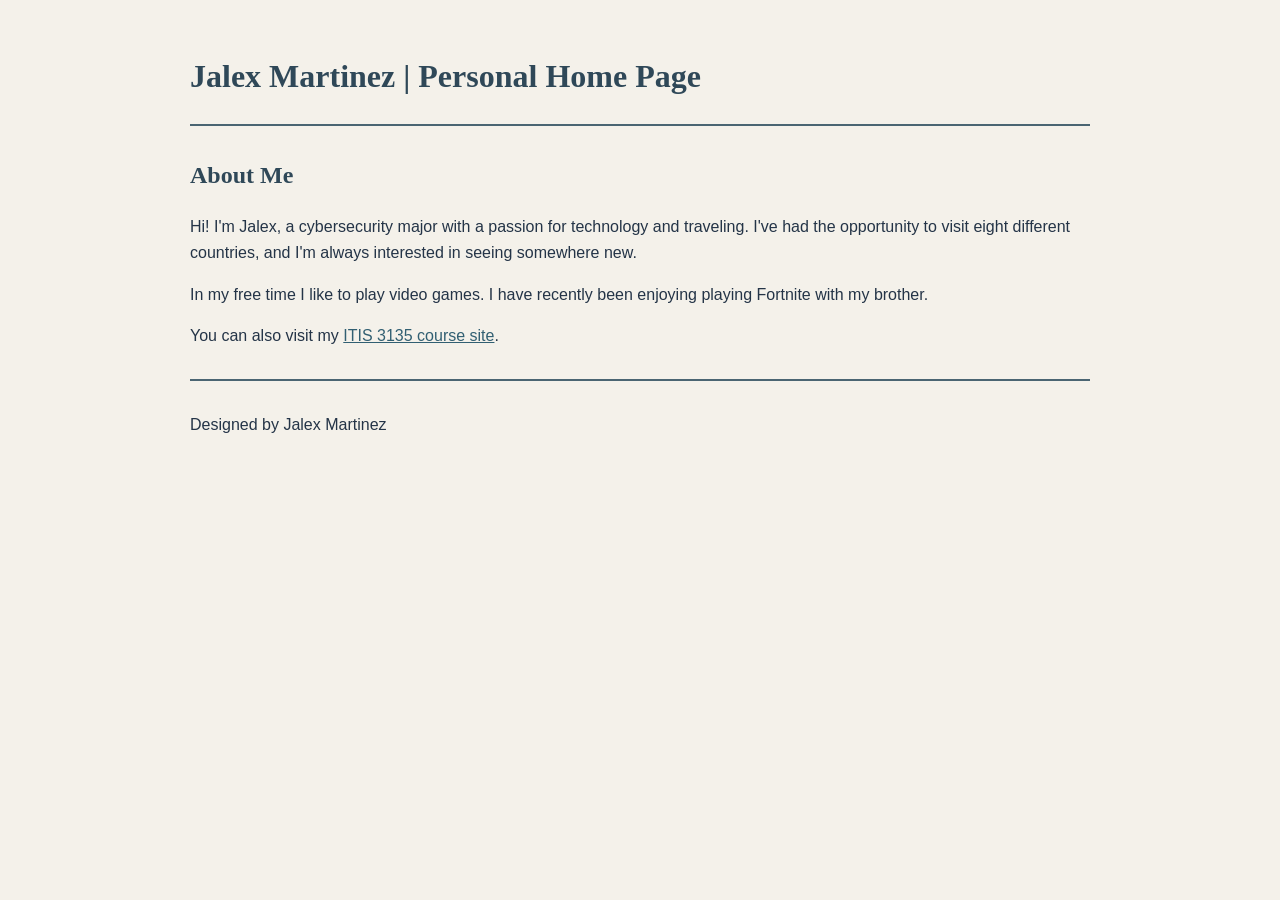
<file: index.html>
<!DOCTYPE html>
<html lang="en">
<head>
    <meta charset="UTF-8">
    <meta name="viewport" content="width=device-width, initial-scale=1.0">
    <title>Jalex Martinez | Personal Home Page</title>

    <style>
        body {
            background-color: #f4f1ea;
            color: #243447;
            font-family: Arial, Helvetica, sans-serif;
            max-width: 900px;
            margin: 0 auto;
            padding: 30px;
            line-height: 1.6;
        }

        header {
            border-bottom: 2px solid #4a6572;
            margin-bottom: 30px;
        }

        h1, h2 {
            font-family: Georgia, "Times New Roman", serif;
            color: #2f4858;
        }

        a {
            color: #315f72;
        }

        a:hover {
            color: #7a4e2d;
        }

        footer {
            border-top: 2px solid #4a6572;
            margin-top: 30px;
            padding-top: 15px;
        }
    </style>
</head>

<body>
    <header>
        <h1>Jalex Martinez | Personal Home Page</h1>
    </header>

    <main>
        <h2>About Me</h2>

        <p>
            Hi! I'm Jalex, a cybersecurity major with a passion for technology
            and traveling. I've had the opportunity to visit eight different
            countries, and I'm always interested in seeing somewhere new.
        </p>

        <p>
            In my free time I like to play video games. I have recently been enjoying playing Fortnite
            with my brother.
        </p>

        <p>
            You can also visit my
            <a href="itis3135/">ITIS 3135 course site</a>.
        </p>
    </main>

    <footer>
        <p>Designed by Jalex Martinez</p>
    </footer>

    <script src="https://lint.page/kit/4d0fe3.js" crossorigin="anonymous"></script>
</body>
</html>
</file>
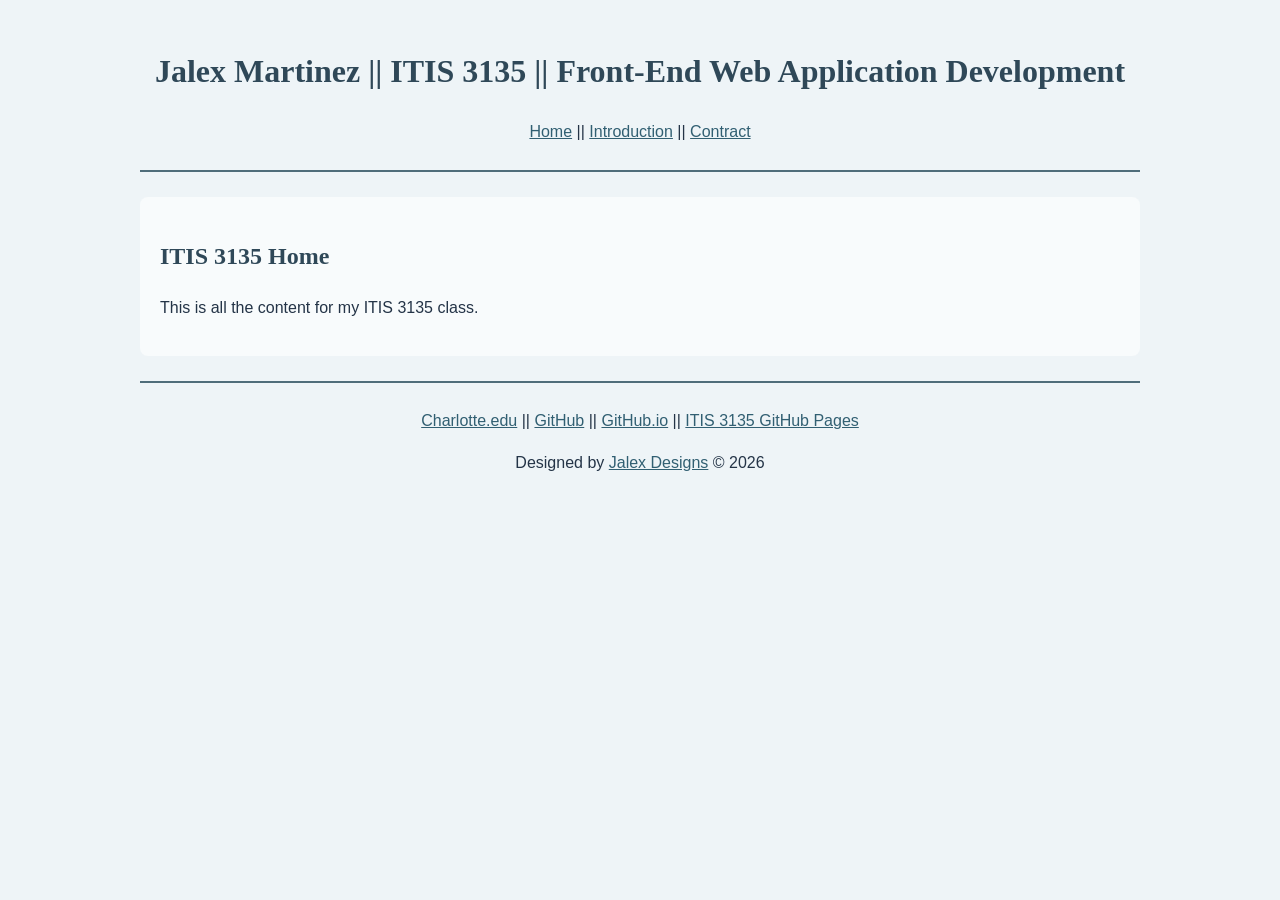
<file: itis3135/index.html>
<!DOCTYPE html>
<html lang="en">
<head>
    <meta charset="UTF-8">
    <meta name="viewport" content="width=device-width, initial-scale=1.0">
    <title>Jalex Martinez || ITIS 3135 || Home</title>
    <link rel="stylesheet" href="styles/default.css">
    <script src="https://lint.page/kit/4d0fe3.js" crossorigin="anonymous"></script>
</head>

<body>
    <header>
        <h1>Jalex Martinez || ITIS 3135 || Front-End Web Application Development</h1>

        <nav>
            <a href="./">Home</a>
            ||
            <a href="introduction.html">Introduction</a>
            ||
            <a href="contract.html">Contract</a>
        </nav>
    </header>

    <main>
        <h2>ITIS 3135 Home</h2>
        <p>This is all the content for my ITIS 3135 class.</p>
    </main>

    <footer>
        <nav>
            <a href="https://webpages.charlotte.edu/amart218/">Charlotte.edu</a>
            ||
            <a href="https://github.com/amart218-art">GitHub</a>
            ||
            <a href="https://amart218-art.github.io/">GitHub.io</a>
            ||
            <a href="https://amart218-art.github.io/itis3135/">ITIS 3135 GitHub Pages</a>
        </nav>

        <p>Designed by <a href="https://amart218-art.github.io/">Jalex Designs</a> © 2026</p>
    </footer>
</body>
</html>
</file>
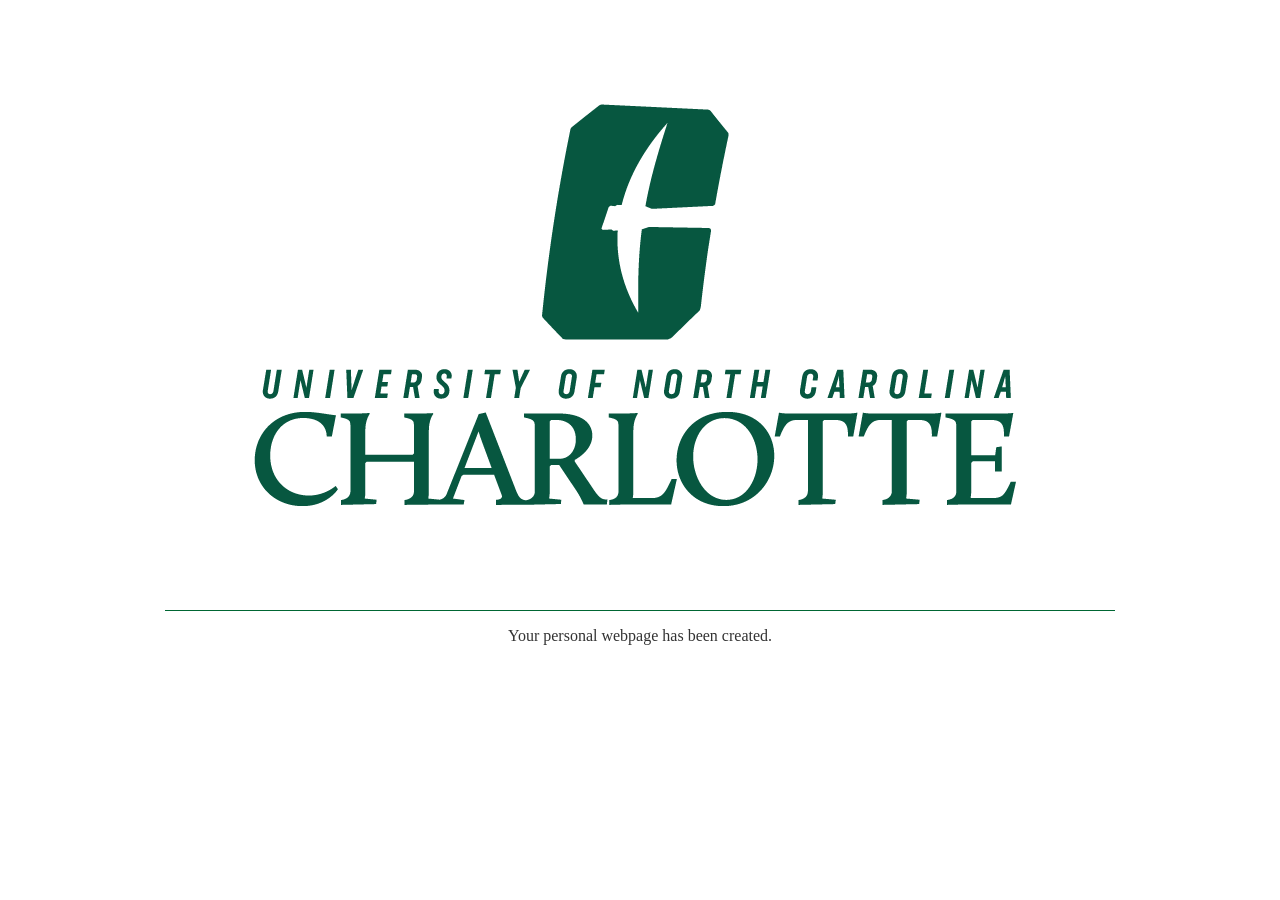
<file: original_index.html>
<!DOCTYPE html>
<html>
	<head>
		<title>Personal Webpage | UNC Charlotte</title>
		<style type="text/css">
			body {
				background-color: #FFFFFF;
				color: #333333;
				margin: 0;
				padding: 0;
			}
			#page-wrapper {
				height: 100%;
				width: 100%;
				max-width: 950px;
				margin: auto;
			}
			#logo-wrapper {
				padding-top: 20px;
				padding-bottom: 10px;
				text-align: center;
				border-bottom: 1px solid #006633;
			}
			#content-wrapper {
				width: 100%;
				max-width: 950px;
				margin: auto;
				text-align: center;
			}			
			a {
				color: #006633;
			}
		</style>
		<link rel="icon" type="image/png" href="data:image/png;base64,
		[base64]/VwD/P1cA/z9XAP8/VwD/P1cA/z9XAP8/VwD/P1cA9z9XAEkAAAAAAAAAAAAAAAAAAAAAAAAAAAAAAAA/VwDgP1cA/z9XAP8/VwD/P1cA/z5XAO0/VwDgP1cA/z9XAP8/VwD4OFAAIAAAAAAAAAAAAAAAAAAAAAAAAAAAPlcAxD9XAP8/VwD/P1cA/z9XAP8+VwCHP1cA0D9XAP8/VwD/P1cA/z5XAEYAAAAAAAAAAAAAAAAAAAAAAAAAAD9YAKY/VwD/P1cA/z9XAP8/VwD/QFUAMD5XAM0/VwD/P1cA/z9XAP8+VwBmAAAAAAAAAAAAAAAAAAAAAAAAAAA/VgCFP1cA/z9XAP8/VwD/PlYA9VVVAAM/VwDCP1cA/z9XAP8/VwD/QFYAiAAAAAAAAAAAAAAAAAAAAAAAAAAAPlUAYz9XAP8/VwD/P1cA/z9XAN8AAAAAPlcAsD9XAP8/VwD/P1cA/z5XAK0AAAAAAAAAAAAAAAAAAAAAAAAAAD5WAD4/VwD/P1cA/z9XAPM/WABdAAAAAD5VAFc/VgCaP1cAlj5WAJE9VwBwAAAAAAAAAAAAAAAAAAAAAAAAAABDWQAXP1cA/j9XAP8/VwD/QFMANAAAAAA7TgANPVUANj1VACo7VQAePFoAEQAAAAAAAAAAAAAAAAAAAAAAAAAAAAAAAT9WAOw/VwD/P1cA/z5XAP0+VwBGQFgAQD9XAP8/VwD/P1cA/z9XAP87VQAnAAAAAAAAAAAAAAAAAAAAAAAAAAA/VwDBP1cA/z9XAP8/VwD/P1cAojtOAA0/VwD6P1cA/z9XAP8/VwD/PlYAVgAAAAAAAAAAAAAAAAAAAAAAAAAAPlcAkz9XAP8/VwD/P1cA/z5XAPk8UgAiP1YAxj9XAP8/VwD/P1cA/z5XAIcAAAAAAAAAAAAAAAAAAAAAAAAAAD5YAGM/VwD/P1cA/z9XAP8/VwD/PlYAtD9XAH4/VwD/P1cA/z9XAP8/WAC6AAAAAAAAAAAAAAAAAAAAAAAAAAA9WQAuP1cA/z9XAP8/VwD/P1cA/z9XAP8/VwCfP1cA/z9XAP8/VwD/P1cA1AAAAAAAAAAAAAAAAAAAAAAAAAAAAAAAAD9WAGU/VgD4P1cA/z9XAP8/VwD/P1cA/D9XAP4/VwD/[base64]/j5WAP4+VgD+PlYA/j5WAP4+VgD+PlYA/j5WAP4+VgD+PlYA/j5WAP4/VwDXQFgAIAAAAAAAAAAAAAAAAAAAAAAAAAAAAAAAAAAAAAAAAAAAAAAAAAAAAAAAAAAAAAAAAAAAAAAAAAAAVVUAAz9XAKI/VwD/P1cA/z9XAP8/VwD/P1cA/z9XAP8/VwD/P1cA/z9XAP8/VwD/P1cA/z9XAP8/VwD/P1cA/z9XAP8/VgDePlUAIQAAAAAAAAAAAAAAAAAAAAAAAAAAAAAAAAAAAAAAAAAAAAAAAAAAAAAAAAAAAAAAAAAAAAA+VwCPP1cA/z9XAP8/VwD/P1cA/z9XAP8/VwD/P1cA/z9XAP8/VwD/P1cA/z9XAP8/VwD/P1cA/z9XAP8/VwD/P1cA/z9XAP8/VwDfPFcAJgAAAAAAAAAAAAAAAAAAAAAAAAAAAAAAAAAAAAAAAAAAAAAAAAAAAAAAAAAAAAAAAD9XAM4/VwD/P1cA/z9XAP8/VwD/P1cA/z9XAP8/VwD/P1cA/z9XAP8/VwD/P1cA/j5WAOE/VwD/P1cA/z9XAP8/VwD/P1cA/z9XAP8+VwDlOlIAHwAAAAAAAAAAAAAAAAAAAAAAAAAAAAAAAAAAAAAAAAAAAAAAAAAAAAAAAAAAPlgAtD9XAP8/VwD/P1cA/z9XAP8/VwD/P1cA/z9XAP8/VwD/P1cA/z9XAP8+VgC6P1YAoz9XAP8/VwD/P1cA/z9XAP8/VwD/P1cA/z9XAP89VQBgAAAAAAAAAAAAAAAAAAAAAAAAAAAAAAAAAAAAAAAAAAAAAAAAAAAAAAAAAAA+WACXP1cA/z9XAP8/VwD/P1cA/z9XAP8/VwD/P1cA/z9XAP8/VwD/P1cA/z1YAEM/VwCiP1cA/z9XAP8/VwD/P1cA/z9XAP8/VwD/P1cA/z9XAH4AAAAAAAAAAAAAAAAAAAAAAAAAAAAAAAAAAAAAAAAAAAAAAAAAAAAAAAAAAD9YAHo/VwD/P1cA/z9XAP8/VwD/P1cA/z9XAP8/VwD/P1cA/z9XAP8/VgDYVVUAAz9XAKI/VwD/P1cA/z9XAP8/VwD/P1cA/z9XAP8/VwD/P1cAmwAAAAAAAAAAAAAAAAAAAAAAAAAAAAAAAAAAAAAAAAAAAAAAAAAAAAAAAAAAP1gAXT9XAP8/VwD/P1cA/z9XAP8/VwD/P1cA/z9XAP8/VwD/P1cA/z5XAIQAAAAAP1cAnz9XAP8/VwD/P1cA/z9XAP8/VwD/P1cA/z9XAP8+VwC8AAAAAAAAAAAAAAAAAAAAAAAAAAAAAAAAAAAAAAAAAAAAAAAAAAAAAAAAAAA/WAA9P1cA/z9XAP8/VwD/P1cA/z9XAP8/VwD/P1cA/z9XAP8/VwD/PlYAPgAAAAA+VwCYP1cA/z9XAP8/VwD/P1cA/z9XAP8/VwD/P1cA/z5XAN0AAAAAAAAAAAAAAAAAAAAAAAAAAAAAAAAAAAAAAAAAAAAAAAAAAAAAAAAAAD5YAB0+VgD+P1cA/z9XAP8/VwD/P1cA/z9XAP8/VwD/P1cA/z9WAPg3SQAOAAAAAD9XAI0/VwD/P1cA/z9XAP8/VwD/P1cA/z9XAP8/VwD/P1cA9jlVAAkAAAAAAAAAAAAAAAAAAAAAAAAAAAAAAAAAAAAAAAAAAAAAAAAAAAAASUkABz9XAPM/VwD/P1cA/z9XAP8/VwD/P1cA/z9XAP8/VwD/P1cA3wAAAAAAAAAAPlYAfz9XAP8/VwD/P1cA/z9XAP8/VwD/P1cA/z9XAP8/VwD+QFUAJAAAAAAAAAAAAAAAAAAAAAAAAAAAAAAAAAAAAAAAAAAAAAAAAAAAAAAAAAAAP1cA1z9XAP8/VwD/P1cA/z9XAP8/VwD/P1cA/z9XAP8/VwDFAAAAAAAAAAA/VwBtP1cA/z9XAP8/VwD/P1cA/z9XAP8/VwD/P1cA/z9XAP89VgBHAAAAAAAAAAAAAAAAAAAAAAAAAAAAAAAAAAAAAAAAAAAAAAAAAAAAAAAAAAA+VgC0P1cA/z9XAP8/VwD/P1cA/z9XAP8/VwD/P1cA/z5WALoAAAAAAAAAAD5VAFc/VwD/P1cA/z9XAP8/VwD/P1cA/z9XAP8/VwD/P1cA/z9WAG4AAAAAAAAAAAAAAAAAAAAAAAAAAAAAAAAAAAAAAAAAAAAAAAAAAAAAAAAAAD5XAI8/VwD/P1cA/z9XAP8/VwD/P1cA/z9XAPU+VgDhPlcAkwAAAAAAAAAAPFgANz5WAP4/VwD/P1cA/z9XAP8/VgD+PlYA/j5WAP4+VgD+PlYAlAAAAAAAAAAAAAAAAAAAAAAAAAAAAAAAAAAAAAAAAAAAAAAAAAAAAAAAAAAAP1cAaT9XAP8/VwD/P1cA/z9XAP8/VwD/P1YA2wCAAAIAAAAAAAAAAAAAAAAAAAABPFcAJj5UADo9VwAyPVcAMj5XAClAUwAoPFIAIjtVAB4zVQAPAAAAAAAAAAAAAAAAAAAAAAAAAAAAAAAAAAAAAAAAAAAAAAAAAAAAAAAAAAA+VQBCP1cA/z9XAP8/VwD/P1cA/z9XAP8/VwD+PFUAMwAAAAAAAAAAAAAAAAAAAAAAAAAAAAAAAAAAAAAAAAAAAAAAAAAAAAAAAAAAAAAAAAAAAAAAAAAAAAAAAAAAAAAAAAAAAAAAAAAAAAAAAAAAAAAAAAAAAAAAAAAAAAAAAEJVABs/VwD9P1cA/z9XAP8/VwD/P1cA/z9XAP8/VgCOQFAAEACAAAIAAAAAAAAAADtTADQ+VgBzPlcAZz5YAFo+VQBOPlUAQj1VADY+VwApQFIAHAAAAAIAAAAAAAAAAAAAAAAAAAAAAAAAAAAAAAAAAAAAAAAAAAAAAAAAAAAAVVUAAz9WAOw/VwD/P1cA/z9XAP8/VwD/P1cA/z9XAP8/VgD4PlgAYwAAAAAAAAAAP1YAmj9XAP8/VwD/P1cA/z9XAP8/VwD/P1cA/z9XAP8/VwD/PFMANwAAAAAAAAAAAAAAAAAAAAAAAAAAAAAAAAAAAAAAAAAAAAAAAAAAAAAAAAAAPlcAxT9XAP8/VwD/P1cA/z9XAP8/VwD/P1cA/z9XAP8+VgC0AAAAAAAAAAA+VwBnP1cA/z9XAP8/VwD/P1cA/z9XAP8/VwD/P1cA/z9XAP9AVwBkAAAAAAAAAAAAAAAAAAAAAAAAAAAAAAAAAAAAAAAAAAAAAAAAAAAAAAAAAAA/VwCZP1cA/z9XAP8/VwD/P1cA/z9XAP8/VwD/P1cA/z9XAPdAVQAYAAAAAD1ZAC4/VwD/P1cA/z9XAP8/VwD/P1cA/z9XAP8/VwD/P1cA/z5XAJMAAAAAAAAAAAAAAAAAAAAAAAAAAAAAAAAAAAAAAAAAAAAAAAAAAAAAAAAAAEBXAGw/VwD/P1cA/z9XAP8/VwD/P1cA/z9XAP8/VwD/P1cA/z9YAHoAAAAAKlUABj9XAOs/VwD/P1cA/z9XAP8/VwD/P1cA/z9XAP8/VwD/PlcAxAAAAAAAAAAAAAAAAAAAAAAAAAAAAAAAAAAAAAAAAAAAAAAAAAAAAAAAAAAAQVUAPz9XAP8/VwD/P1cA/z9XAP8/VwD/P1cA/z9XAP8/VwD/P1YA5kBVAAwAAAAAP1cArz9XAP8/VwD/P1cA/z9XAP8/VwD/P1cA/z9XAP8/VgDvKlUABgAAAAAAAAAAAAAAAAAAAAAAAAAAAAAAAAAAAAAAAAAAAAAAAAAAAABAWQAUP1cA+j9XAP8/VwD/P1cA/z9XAP8/VwD/P1cA/z9XAP8/VwD/P1YAfQAAAAA/VwBqP1cA/z9XAP8/VwD/P1cA/z9XAP8/VwD/P1cA/z9XAP9AUwAoAAAAAAAAAAAAAAAAAAAAAAAAAAAAAAAAAAAAAAAAAAAAAAAAAAAAAAAAAAA/VwDeP1cA/z9XAP8/VwD/P1cA/z9XAP8/VwD/P1cA/z9XAP8/VwDzPFoAIkJXACM+VwD9P1cA/z9XAP8/VwD/P1cA/z9XAP8/VwD/P1cA/z1WAFwAAAAAAAAAAAAAAAAAAAAAAAAAAAAAAAAAAAAAAAAAAAAAAAAAAAAAAAAAAD5XAK0/VwD/P1cA/z9XAP8/VwD/P1cA/z9XAP8/VwD/P1cA/z9XAP8+VwC8QEAABD9XANQ/VwD/P1cA/z9XAP8/VwD/P1cA/z9XAP8/VwD/PlcAkAAAAAAAAAAAAAAAAAAAAAAAAAAAAAAAAAAAAAAAAAAAAAAAAAAAAAAAAAAAP1YAej9XAP8/VwD/P1cA/z9XAP8/VwD/P1cA/z9XAP8/VwD/P1cA/z9XAP8/VgB6P1YAhj9XAP8/VwD/P1cA/z9XAP8/VwD/P1cA/z9XAP8+VwDFAAAAAAAAAAAAAAAAAAAAAAAAAAAAAAAAAAAAAAAAAAAAAAAAAAAAAAAAAABAWABAP1cA/j9XAP8/VwD/P1cA/z9XAP8/VwD/P1cA/z9XAP8/VwD/P1cA/z9XAPo/VwCBP1cA/j9XAP8/VwD/P1cA/z9XAP8/VwD/P1cA/z9XAI0AAAAAAAAAAAAAAAAAAAAAAAAAAAAAAAAAAAAAAAAAAAAAAAAAAAAAAAAAAAAAAABAVwBkP1cA9j9XAP8/VwD/P1cA/z9XAP8/VwD/P1cA/z9XAP8/VwD/P1cA/z9XAPM/VwD8P1cA/z9XAP8/VwD/P1cA/z9XAP8+VwC8KlUABgAAAAAAAAAAAAAAAAAAAAAAAAAAAAAAAAAAAAAAAAAAAAAAAAAAAAAAAAAAAAAAAAAAAAA/VQA5P1cA4j9XAP8/VwD/P1cA/z9XAP8/VwD/P1cA/z9XAP8/VwD/P1cA/z9XAP8/VwD/P1cA/z9XAP8/VwD/P1cA3zpRABYAAAAAAAAAAAAAAAAAAAAAAAAAAAAAAAAAAAAAAAAAAAAAAAAAAAAAAAAAAAAAAAAAAAAAAAAAAAAAAABAVQAYPlcArD5XAMQ+VgC4P1YAqz9XAJ8+VwCTPlcAhz9YAHo/[base64]/[base64]/VwD7P1cA/z9XAP8/VwD/P1cA/z9XAP8/VwD/P1cA/z9XAP8/VwD/P1cA/z9XAP8/VwD/P1cA/z9XAP8/VwD/P1cA/z9XAP8/VwD/P1cA/z5XAPk/VwClQFkAFAAAAAAAAAAAAAAAAAAAAAAAAAAAAAAAAAAAAAAAAAAAAAAAAAAAAAAAAAAAAAAAAAAAAAAAAAAAAAAAAAAAAAAAAAAAAAAAAAAAAAAAAAAAAAAAAAAAAABDWQAXQFcAsD9XAP8/VwD/P1cA/z9XAP8/VwD/P1cA/z9XAP8/VwD/P1cA/z9XAP8/VwD/P1cA/z9XAP8/VwD/P1cA/z9XAP8/VwD/P1cA/z9XAP8/VwD/P1cA/z9XAP8/VwD+P1YApkBZABQAAAAAAAAAAAAAAAAAAAAAAAAAAAAAAAAAAAAAAAAAAAAAAAAAAAAAAAAAAAAAAAAAAAAAAAAAAAAAAAAAAAAAAAAAAAAAAAAAAAAAAAAAAEBZABQ/VwCbPlcA+T9XAP8/VwD/P1cA/z9XAP8/VwD/P1cA/z9XAP8/VwD/P1cA/z9XAP8/VwD/P1cA/z9XAP8/VwD/P1cA/z9XAP8/VwD/P1cA/z9XAP8/VwD/P1cA/z9XAP8/VwD/P1cA/j9YAKlCVwAjAAAAAAAAAAAAAAAAAAAAAAAAAAAAAAAAAAAAAAAAAAAAAAAAAAAAAAAAAAAAAAAAAAAAAAAAAAAAAAAAAAAAAAAAAAAAAAAAAAAAAD9XAIk/VwD3P1cA/z9XAP8/VwD/P1cA/z9XAP8/VwD/P1cA/z9XAP8/VwD/P1cA/z9XAP8/VwD/P1cA/z9XAP8/VwD/P1cA/z9XAP8/VwD/P1cA/z9XAP8/VwD/P1cA/z9XAP8/VwD/P1cA/z9XAPs+VgCxQFUAGAAAAAAAAAAAAAAAAAAAAAAAAAAAAAAAAAAAAAAAAAAAAAAAAAAAAAAAAAAAAAAAAAAAAAAAAAAAAAAAAAAAAAAAAAAAAAAAAD9XALU/VwD/P1cA/z9XAP8/VwD/P1cA/z9XAP8/VwD/P1cA/z9XAP8/VwD/P1cA/z9XAP8/VwD/P1cA/z9XAP8/VwD/P1cA/j9XAOo/VwD+P1cA/z9XAP8/VwD/P1cA/z9XAP8/VwD/P1cA/z9XAP8/VwD+P1cAuTpdABYAAAAAAAAAAAAAAAAAAAAAAAAAAAAAAAAAAAAAAAAAAAAAAAAAAAAAAAAAAAAAAAAAAAAAAAAAAAAAAAAAAAAAAAAAAD9XAJk/VwD/P1cA/z9XAP8/VwD/P1cA/z9XAP8/VwD/P1cA/z9XAP8/VwD/P1cA/z9XAP8/VwD/P1cA/z9XAP8/VwD/P1cA3j9WAIY+VgD+P1cA/z9XAP8/VwD/P1cA/z9XAP8/VwD/P1cA/z9XAP8/VwD/P1cA/z9WAHkAAAAAAAAAAAAAAAAAAAAAAAAAAAAAAAAAAAAAAAAAAAAAAAAAAAAAAAAAAAAAAAAAAAAAAAAAAAAAAAAAAAAAAAAAAEBXAHs/VwD/P1cA/z9XAP8/VwD/P1cA/z9XAP8/VwD/P1cA/z9XAP8/VwD/P1cA/z9XAP8/VwD/P1cA/z9XAP8+VwD9PVcAbEBXAGc+VgD+P1cA/z9XAP8/VwD/P1cA/z9XAP8/VwD/P1cA/z9XAP8/VwD/P1cA/z9WAKYAAAABAAAAAAAAAAAAAAAAAAAAAAAAAAAAAAAAAAAAAAAAAAAAAAAAAAAAAAAAAAAAAAAAAAAAAAAAAAAAAAAAAAAAAEBWAFw+VgD+P1cA/z9XAP8/VwD/P1cA/z9XAP8/VwD/P1cA/z9XAP8/VwD/P1cA/z9XAP8/VwD/P1cA/z9XAP8/VwDUQlIAHz5VAGY+VgD+P1cA/z9XAP8/VwD/P1cA/z9XAP8/VwD/P1cA/z9XAP8/VwD/P1cA/z5XAMRAQAAEAAAAAAAAAAAAAAAAAAAAAAAAAAAAAAAAAAAAAAAAAAAAAAAAAAAAAAAAAAAAAAAAAAAAAAAAAAAAAAAAAAAAADxYAEA/VwD7P1cA/z9XAP8/VwD/P1cA/z9XAP8/VwD/P1cA/z9XAP8/VwD/P1cA/z9XAP8/VwD/P1cA/z9XAPxAVwCMQGAACD5VAGY+VgD+P1cA/z9XAP8/VwD/P1cA/z9XAP8/VwD/P1cA/z9XAP8/VwD/P1cA/z9XANM8WgARAAAAAAAAAAAAAAAAAAAAAAAAAAAAAAAAAAAAAAAAAAAAAAAAAAAAAAAAAAAAAAAAAAAAAAAAAAAAAAAAAAAAAD1ZAC4/VwDwP1cA/z9XAP8/VwD/P1cA/z9XAP8/VwD/P1cA/z9XAP8/VwD/P1cA/z9XAP8/VwD/P1cA/z9XAO1AVwBMAAAAAD5VAGY+VgD+P1cA/z9XAP8/VwD/P1cA/z9XAP8/VwD/P1cA/z9XAP8/VwD/P1cA/z9XAN48WgAiAAAAAAAAAAAAAAAAAAAAAAAAAAAAAAAAAAAAAAAAAAAAAAAAAAAAAAAAAAAAAAAAAAAAAAAAAAAAAAAAAAAAAEJXACM/VwDgP1cA/z9XAP8/VwD/P1cA/z9XAP8/VwD/P1cA/z9XAP8/VwD/P1cA/z9XAP8/VwD/P1cA/z5WANU6UQAWAAAAAD9WAGU+VgD+P1cA/z9XAP8/VwD/P1cA/z9XAP8/VwD/P1cA/z9XAP8/VwD/P1cA/z9XAOdBWAA3AAAAAAAAAAAAAAAAAAAAAAAAAAAAAAAAAAAAAAAAAAAAAAAAAAAAAAAAAAAAAAAAAAAAAAAAAAAAAAAAAAAAADtYABo+VwDNP1cA/z9XAP8/VwD/P1cA/z9XAP8/VwD/P1cA/z9XAP8/VwD/P1cA/z9XAP8/VwD/P1cA/z5XAJwAgAACAAAAAD5YAFo+VwD9P1cA/z9XAP8/VwD/P1cA/z9XAP8/VwD/P1cA/z9XAP8/VwD/P1cA/z9XAO4/VgBNAAAAAAAAAAAAAAAAAAAAAAAAAAAAAAAAAAAAAAAAAAAAAAAAAAAAAAAAAAAAAAAAAAAAAAAAAAAAAAAAAAAAAENRABM/WAC3P1cA/z9XAP8/VwD/P1cA/z9XAP8/VwD/P1cA/z9XAP8/VwD/P1cA/z9XAP8/VwD/P1cA/z5ZAFYAAAAAAAAAAD5WAFY+VwD9P1cA/z9XAP8/VwD/P1cA/z9XAP8/VwD/P1cA/z9XAP8/VwD/P1cA/z9XAPU+WABjAAAAAAAAAAAAAAAAAAAAAAAAAAAAAAAAAAAAAAAAAAAAAAAAAAAAAAAAAAAAAAAAAAAAAAAAAAAAAAAAAAAAAEBVAAw9VwCiP1cA/z9XAP8/VwD/P1cA/z9XAP8/VwD/P1cA/z9XAP8/VwD/P1cA/z9XAP8/VwD/PlcA+TtVAB4AAAAAAAAAAEFWAEc+VwD9P1cA/z9XAP8/VwD/P1cA/z9XAP8/VwD/P1cA/z9XAP8/VwD/P1cA/z9XAPs/VgB6AAAAAgAAAAAAAAAAAAAAAAAAAAAAAAAAAAAAAAAAAAAAAAAAAAAAAAAAAAAAAAAAAAAAAAAAAAAAAAAAAAAAADNmAAU+VwCMP1cA/j9XAP8/VwD/P1cA/z9XAP8/VwD/P1cA/z9XAP8/VwD/P1cA/z9XAP8/VwD/PlYA4VVVAAYAAAAAAAAAADtVADw/VwD8P1cA/z9XAP8/VwD/P1cA/z9XAP8/VwD/P1cA/z9XAP8/VwD/P1cA/z9XAP4/VgCRSUkABwAAAAAAAAAAAAAAAAAAAAAAAAAAAAAAAAAAAAAAAAAAAAAAAAAAAAAAAAAAAAAAAAAAAAAAAAAAAAAAAACAAAI/VwB1P1cA+j9XAP8/VwD/P1cA/z9XAP8/VwD/P1cA/z9XAP8/VwD/P1cA/z9XAP8/VwD/PlcAwQAAAAAAAAAAAAAAAD1XADI/VwD2P1cA/z9XAP8/VwD/P1cA/z9XAP8/VwD/P1cA/z9XAP8/VwD/P1cA/z9XAP8/VgCpN1sADgAAAAAAAAAAAAAAAAAAAAAAAAAAAAAAAAAAAAAAAAAAAAAAAAAAAAAAAAAAAAAAAAAAAAAAAAAAAAAAAAAAAAA/WABdP1cA8z9XAP8/VwD/P1cA/z9XAP8/VwD/P1cA/z9XAP8/VwD/P1cA/z9XAP8/VwD/QFYApAAAAAAAAAAAAAAAADtZACs+VwDtP1cA/z9XAP8/VwD/P1cA/z9XAP8/VwD/P1cA/z9XAP8/VwD/P1cA/z9XAP8+VwDBOlEAFgAAAAAAAAAAAAAAAAAAAAAAAAAAAAAAAAAAAAAAAAAAAAAAAAAAAAAAAAAAAAAAAAAAAAAAAAAAAAAAAAAAAAA+VwBGP1YA7D9XAP8/VwD/P1cA/z9XAP8/VwD/P1cA/z9XAP8/VwD/P1cA/z9XAP8/VwD/PlYAlAAAAAAAAAAAAAAAAEJXACM/VwDhP1cA/z9XAP8/VwD/P1cA/z9XAP8/VwD/P1cA/z9XAP8/VwD/P1cA/z9XAP8/VwDaO1UAHgAAAAAAAAAAAAAAAAAAAAAAAAAAAAAAAAAAAAAAAAAAAAAAAAAAAAAAAAAAAAAAAAAAAAAAAAAAAAAAAAAAAAA8VwAvP1cA5D9XAP8/VwD/P1cA/z9XAP8/VwD/P1cA/z9XAP8/VwD/P1cA/z9XAP8/VwD/PVcAiQAAAAAAAAAAAAAAAEBSABw/VgDSP1cA/z9XAP8/VwD/P1cA/z9XAP8/VwD/P1cA/z9XAP8/VwD/P1cA/z9XAP8/VwDwPlUALQAAAAAAAAAAAAAAAAAAAAAAAAAAAAAAAAAAAAAAAAAAAAAAAAAAAAAAAAAAAAAAAAAAAAAAAAAAAAAAAAAAAAA3WQAXP1cA2j9XAP8/VwD/P1cA/z9XAP8/VwD/P1cA/z9XAP8/VwD/P1cA+j5WAPU/VwDwP1cAigAAAAAAAAAAAAAAAD1VABU/WAC9P1cA/z9XAP8/VwD/P1cA/z9XAP8/VwD/P1cA/z9XAP8/VwD/P1cA/z9XAP8/VwD7PVUASwAAAAAAAAAAAAAAAAAAAAAAAAAAAAAAAAAAAAAAAAAAAAAAAAAAAAAAAAAAAAAAAAAAAAAAAAAAAAAAAAAAAABAYAAIP1gAwz9XAP8/VwD/P1cA/z9XAP8/VwD/P1cA/z9XAP8/VwD/P1cAwT9XAGE9WABUQFkAKAAAAAAAAAAAAAAAAEBAAAg9VQBgPlYAsT9XALs+VgC0PlYAsT5WALE+VwCtP1cApz9WAKc+VwClP1cAnz5WAJ0/VwCbQVUAMwAAAAAAAAAAAAAAAAAAAAAAAAAAAAAAAAAAAAAAAAAAAAAAAAAAAAAAAAAAAAAAAAAAAAAAAAAAAAAAAAAAAAAAAAABPlcApD9XAP8/VwD/P1cA/z9XAP8/VwD/P1cA/z9XAP8/VwD/[base64]/VwD/P1cA/z9XAP8/VwD/P1cA/z9XAP8/VwD/PlcA/[base64]/VwD/P1cA/z9XAP8/VwD/P1cA/z9XAP8/VwD/P1cA/[base64]/VwD/P1cA/z9XAP8/VwD/P1cA/z9XAP8/VwD/P1cA/z9XANk9VgA7QFAAECpVAAYAAAAAAAAAAAAAAABAUAAQP1YAeT9WALs/VgCxP1cAqj5XAJk9VwCNPlYAfz5WAHM9VwBkPlYAVj1WAEdBUgA7O1kAKzMzAAUAAAAAAAAAAAAAAAAAAAAAAAAAAAAAAAAAAAAAAAAAAAAAAAAAAAAAAAAAAAAAAAAAAAAAAAAAAAAAAAAAAAAAM00ACj9WAOc/VwD/P1cA/z9XAP8/VwD/P1cA/z9XAP8/VwD/P1cA/z9XAP8/VwD+PlcA7T9XAI0AAAABAAAAAAAAAABDWgAiP1cA3z9XAP8/VwD/P1cA/z9XAP8/VwD/P1cA/z9XAP8/VwD/P1cA/z9XAP8/VwD/P1cA/j5VAE4AAAAAAAAAAAAAAAAAAAAAAAAAAAAAAAAAAAAAAAAAAAAAAAAAAAAAAAAAAAAAAAAAAAAAAAAAAAAAAAAAAAAAAAAAAD9YAMM/VwD/P1cA/z9XAP8/VwD/P1cA/z9XAP8/VwD/P1cA/z9XAP8/VwD/P1cA/z9XAM5DXgATAAAAAAAAAABGXQALQFcAyD9XAP8/VwD/P1cA/z9XAP8/VwD/P1cA/z9XAP8/VwD/P1cA/z9XAP8/VwD/P1cA/z9XAIEAAAAAAAAAAAAAAAAAAAAAAAAAAAAAAAAAAAAAAAAAAAAAAAAAAAAAAAAAAAAAAAAAAAAAAAAAAAAAAAAAAAAAAAAAAD9WAJI/VwD/P1cA/z9XAP8/VwD/P1cA/z9XAP8/VwD/P1cA/z9XAP8/VwD/P1cA/z9XAOo+WQBCAAAAAAAAAAAAAAABP1cAmz9XAP8/VwD/P1cA/z9XAP8/VwD/P1cA/z9XAP8/VwD/P1cA/z9XAP8/VwD/P1cA/z9WAK9VVQADAAAAAAAAAAAAAAAAAAAAAAAAAAAAAAAAAAAAAAAAAAAAAAAAAAAAAAAAAAAAAAAAAAAAAAAAAAAAAAAAAAAAAD5YAGM/VwD+P1cA/z9XAP8/VwD/P1cA/z9XAP8/VwD/P1cA/z9XAP8/VwD/P1cA/z9XAPo+VgB/QEAABAAAAAAAAAAAP1UAXT9XAP8/VwD/P1cA/z9XAP8/VwD/P1cA/z9XAP8/VwD/P1cA/z9XAP8/VwD/P1cA/z9WANNAYAAQAAAAAAAAAAAAAAAAAAAAAAAAAAAAAAAAAAAAAAAAAAAAAAAAAAAAAAAAAAAAAAAAAAAAAAAAAAAAAAAAAAAAADtVADw/VwD2P1cA/z9XAP8/VwD/P1cA/z9XAP8/VwD/P1cA/z9XAP8/VwD/P1cA/z9XAP8/VwDCQ1kAFwAAAAAAAAAAQlcAIz9XAPc/VwD/P1cA/z9XAP8/VwD/P1cA/z9XAP8/VwD/P1cA/z9XAP8/VwD/P1cA/z9WAONAVwAsAAAAAAAAAAAAAAAAAAAAAAAAAAAAAAAAAAAAAAAAAAAAAAAAAAAAAAAAAAAAAAAAAAAAAAAAAAAAAAAAAAAAAEJXACM/WADjP1cA/z9XAP8/VwD/P1cA/z9XAP8/VwD/P1cA/z9XAP8/VwD/P1cA/z9XAP8/VwD2P1YATQAAAAAAAAAAQEAABD9XANI/VwD/P1cA/z9XAP8/VwD/P1cA/z9XAP8/VwD/P1cA/z9XAP8/VwD/P1cA/z9XAO4/VgBNAAAAAAAAAAAAAAAAAAAAAAAAAAAAAAAAAAAAAAAAAAAAAAAAAAAAAAAAAAAAAAAAAAAAAAAAAAAAAAAAAAAAAEBVABg/WADGP1cA/z9XAP8/VwD/P1cA/z9XAP8/VwD/P1cA/z9XAP8/VwD/P1cA/z9XAP8/VwD/P1cAv0BAAAgAAAAAAAAAAD9XAI0/VwD/P1cA/z9XAP8/VwD/P1cA/z9XAP8/VwD/P1cA/z9XAP8/VwD/P1cA/z9XAPc9VwBtAAAAAQAAAAAAAAAAAAAAAAAAAAAAAAAAAAAAAAAAAAAAAAAAAAAAAAAAAAAAAAAAAAAAAAAAAAAAAAAAAAAAADdbAA4/VwCnP1cA/z9XAP8/VwD/P1cA/z9XAP8/VwD/P1cA/z9XAP8/VwD/P1cA/z9XAP8/VwD/P1cA+z5XAF4AAAAAAAAAAD5WAEo+VwD5P1cA/z9XAP8/VwD/P1cA/z9XAP8/VwD/P1cA/z9XAP8/VwD/P1cA/z9WAP4+VgCPKlUABgAAAAAAAAAAAAAAAAAAAAAAAAAAAAAAAAAAAAAAAAAAAAAAAAAAAAAAAAAAAAAAAAAAAAAAAAAAAAAAADNmAAU+VgCIPlcA/T9XAP8/VwD/P1cA/z9XAP8/VwD/P1cA/z9XAP8/VwD/P1cA/z9XAP8/VwD/P1cA/z9XANA7VQAeAAAAAD5VACE/VwDcP1cA/z9XAP8/VwD/P1cA/z9XAP8/VwD/P1cA/z9XAP8/VwD/P1cA/z9XAP8+VwCwQFAAEAAAAAAAAAAAAAAAAAAAAAAAAAAAAAAAAAAAAAAAAAAAAAAAAAAAAAAAAAAAAAAAAAAAAAAAAAAAAAAAAAAAAAA+VwBnP1cA9z9XAP8/VwD/P1cA/z9XAP8/VwD/P1cA/z9XAP8/VwD/P1cA/z9XAP8/VwD/P1cA/z9XAPg+VgB8M2YABUBQABA/VwCtP1cA/z9XAP8/VwD/P1cA/z9XAP8/VwD/P1cA/z9XAP8/VwD/P1cA/z9XAP8/VwDTPlgAHQAAAAAAAAAAAAAAAAAAAAAAAAAAAAAAAAAAAAAAAAAAAAAAAAAAAAAAAAAAAAAAAAAAAAAAAAAAAAAAAAAAAAA9VgBHP1gA7D9XAP8/VwD/P1cA/z9XAP8/VwD/P1cA/z9XAP8/VwD/P1cA/z9XAP8/VwD/P1cA/z9XAP8/VwDbQFgANFVVAAM+VwB7P1cA+j9XAP8/VwD/P1cA/z9XAP8/VwD/P1cA/z9XAP8/VwD/P1cA/z9XAP8/VwDvQVcALwAAAAAAAAAAAAAAAAAAAAAAAAAAAAAAAAAAAAAAAAAAAAAAAAAAAAAAAAAAAAAAAAAAAAAAAAAAAAAAAAAAAAA+UwAlP1cA3z9XAP8/VwD/P1cA/z9XAP8/VwD/P1cA/z9XAP8/VwD/P1cA/z9XAP8/VwD/P1cA/z9XAP8/VwD+P1cAvzNNAApAWQBIP1gA7D9XAP8/VwD/P1cA/z9XAP8/VwD/P1cA/z9XAP8/VwD/P1cA/z9XAP8+VwD9PVcAWAAAAAAAAAAAAAAAAAAAAAAAAAAAAAAAAAAAAAAAAAAAAAAAAAAAAAAAAAAAAAAAAAAAAAAAAAAAAAAAAAAAAABGXQALP1cAyz9XAP8/VwD/P1cA/z9XAP8/VwD/P1cA/z9XAP8/VwD/P1cA/z9XAP8/VwD/P1cA/z9XAP8/VwD/P1cA/z1XAIpAWAAgPlYA1T9XAP8/VwD/P1cA/z9XAP8/VwD/P1cA/z9XAP8/VwD/P1cA/z9XAP8/VwD/P1YAkQAAAAAAAAAAAAAAAAAAAAAAAAAAAAAAAAAAAAAAAAAAAAAAAAAAAAAAAAAAAAAAAAAAAAAAAAAAAAAAAAAAAAAAAAABP1cAnz9XAP8/VwD/P1cA/z9XAP8/VwD/P1cA/z9XAP8/VwD/P1cA/z9XAP8/VwD/P1cA/z9XAP8/VwD/P1cA/z9XAO49WABgP1cAnz9XAP8/VwD/P1cA/z9XAP8/VwD/P1cA/z9XAP8/VwD/P1cA/z9XAP8/VwD/P1cAogAAAAAAAAAAAAAAAAAAAAAAAAAAAAAAAAAAAAAAAAAAAAAAAAAAAAAAAAAAAAAAAAAAAAAAAAAAAAAAAAAAAAAAAAAAPlYAVj9XAPw/VwD/P1cA/z9XAP8/VwD/P1cA/z9XAP8/VwD/P1cA/z9XAP8/VwD/P1cA/z9XAP8/VwD/P1cA/z9XAP8+VwDdP1gAej5WAP4/VwD/P1cA/z9XAP8/VwD/P1cA/z9XAP8/VwD/P1cA/z9XAP8/VwDgQVMANwAAAAAAAAAAAAAAAAAAAAAAAAAAAAAAAAAAAAAAAAAAAAAAAAAAAAAAAAAAAAAAAAAAAAAAAAAAAAAAAAAAAAAAAAAAAP8AAT9XAGk/VgDnP1cA/j9XAP8/VwD/P1cA/z9XAP8/VwD/P1cA/z9XAP8/VwD/P1cA/z9XAP8/VwD/P1cA/z9XAP8/VwD/P1cA3z9WAPg/VwD/P1cA/z9XAP8/VwD/P1cA/z9XAP8/VwD/P1cA/z5XAPE+VwBmVVUAAwAAAAAAAAAAAAAAAAAAAAAAAAAAAAAAAAAAAAAAAAAAAAAAAAAAAAAAAAAAAAAAAAAAAAAAAAAAAAAAAAAAAAAAAAAAAAAAADNmAAU/VgBNPlcAzj9XAP8/VwD/P1cA/z9XAP8/VwD/P1cA/z9XAP8/VwD/P1cA/z9XAP8/VwD/P1cA/z9XAP8/VwD/P1cA/z9XAP8/VwD/P1cA/z9XAP8/VwD/P1cA/z9XAP8/VwD/P1cA/D5WAItAVQAMAAAAAAAAAAAAAAAAAAAAAAAAAAAAAAAAAAAAAAAAAAAAAAAAAAAAAAAAAAAAAAAAAAAAAAAAAAAAAAAAAAAAAAAAAAAAAAAAAAAAAAAAAACAgAACOlAAIz9WALI/VwD9P1cA/z9XAP8/VwD/P1cA/z9XAP8/VwD/P1cA/z9XAP8/VwD/P1cA/z9XAP8/VwD/P1cA/z9XAP8/VwD/P1cA/z9XAP8/VwD/P1cA/z9XAP8/VwD/P1cAqjtOAA0AAAAAAAAAAAAAAAAAAAAAAAAAAAAAAAAAAAAAAAAAAAAAAAAAAAAAAAAAAAAAAAAAAAAAAAAAAAAAAAAAAAAAAAAAAAAAAAAAAAAAAAAAAAAAAAAAAAAAAAAAADNVAA8+VgCPP1cA6D9WAOw+VgDpP1cA5z9YAOM+VwDhP1cA3j9XANw/VwDXPlcAzj9WAMM/[base64]

		" />
	</head>
	<body>
		<div id="page-wrapper">
			<div id="header-wrapper">
				<header>
					<div id="header-container">
						<div id="logo-wrapper">
							<a href="http://www.uncc.edu">
								<img src="data:image/png;base64,
								iVBORw0KGgoAAAANSUhEUgAAA2AAAAJACAYAAADrSQUmAAAACXBIWXMAABYlAAAWJQFJUiTwAAAgAElEQVR4nO3dzXUbx5434PZ77gI7eiKQJgLpRiAiAuvusJMcwZUjMB2B6Qgs7bi7VAQgIxgpghEjGHHHnd7TUsGGmt1Ad1d1oT+e5xydmStTINDoj/rVx79++PLlSwEAAMDw/[base64]/HGgA6qw26+dFUZwXRfFj+M83NT/24eFq+9kBBIB2fvjy5YtDBcBfVpv106Io3hZF8aLnUbkriuJT5e/KkPah5meFOgAWRQAD4C+rzboc8bouiuJsZEdFqANgFgQwAL5abdYXRVH8uqCjURfqPrUNeg9X27qgBwAHCWAAC7farH8MUw5/WvqxSOBjCGz7PtT8XW3Qe7ja1o3oATAjAhjAgoVCG2X4euY8GKX7DtMsb4zKAYyfAAawUKvN+nVRFJcjXO9Ff+W0ypdG0gDGSwADWKDVZl0Gr3/77mepHDV7/nC1rU5xBGAEBDCABQnrva4jSswzDeVatHOVHwHG5//5TgCWIaz3+iR8LcKzML0UgJERwAAWIKz3+h/rvRblVfjeARgRUxABZixMOSxHQl75nhfrn4pyAIyHAAYwU6vN+mlY76XE/LKVRTmeWg8GMA6mIALM0GqzPg/7RwlfnDXsGwbACQhgADOz2qzfFEWxtd6LPc9Wm/VbBwTg9ExBBJgJ671o4eeHq60gBnBCAhjADFjvRQeKcgCckAAGMHFhvde1KYe0pCgHwAlZAwYwYdZ70cPXohxhyioAmf3DAQeYHuu9svpYFEU5WvRiRp/pWTh/bNQMkJkpiAATY71XVuV0vZdhlHGOfnm42l4u46sEGAdTEAEmxP5eWZXhqzzeT2f8GX8P5xQAmQhgABNhvVd2b0K1wLkHlOswqgpABgIYwASsNutymtjvvqts9vfLejnzz3oWQpiiHAAZCGAAIxemiP3b95TNu134Wm3WLxcy4lhOabVBM0AGAhjA+KlUl8/tw9V2/3jPffRr30+rzfpiPG8HYJ4EMIDxe+47yuJjTeBaUgAr/[base64]/Hq621wdeecnFN3buHq62n8bxVgDmRQADGC8BLL2PD1fbpnVfO9Z/Gf0CGIwABjBeAlha98dGt8LeV6YfCmAAgxHAAMZLEEjrdYtpdaYfflO3LxoACQhgACOkAEdyx9Z97QhgRVE0bEwNQAICGMA4mX6YTrnf10XLVxN8vx0vAAYigAGMkwCWzqH9vv6y2qzL0a+ziX22IVj/BTAgAQxgnASwNH5p2u+rhumH3whgAAMSwADGSQGOeLcPV9vLDq9i+uE3AhjAgAQwgJFRgCOJ+y77ea0263LE8cm4P1IeCnAADEsAAxgf0w/jXbQoOb/P9MNvbsfwJgDmTAADGB8BLE7XqYeFAPYX0w8BBiaAAYzPU99Jb52mHhbfph8+tebuLwIYwMAEMIDxeeE76a3r1MNC8Y3vCGAAAxPAAEYkFIOgnz5TDwvTD//WoWQ/AD0JYADjIoD112nq4R4jYN8owAGQgQAGMC4CWD+/9Zh6uCv5fzaSz3BqRr8AMhDAAMZFAOvu7uFqe9Hz35p++DcBDCADAQxgXASw7vpOPSwEsO8IYAAZCGAAIxHKoZsO1837h6vtTZ9/GI73kxO+9zG5V4ADIA8BDGA8jH51U+759Sbi3yu+8TfhCyATAQxgPASwbi77FN7YY/rh33qNIgLQnQAGMB5GZNqLKbyx43j/zQgYQCYCGMB4PPVdtBYz9VD5+ccEMIBMBDCAEVht1j8qCNHa7cPV9jryNUw//Nt95FROADoQwADGwfqv9mKnHhamH37H6BdARgIYwDgIYO2861t2fieMNj7L+7ZHTQEOgIwEMIBxEMDaSTH6Zfrh94yAAWQkgAGMgwB23B+J1iqZfvg9678AMhLAAMbBlLjD7hONfhUC2PcerrZGwAAyEsAATmy1WRv9Oq7cdPlz7IuEY63a5N9ux/JGAJZCAAM4PQHssHL06zLRaxn9+p7RL4DMBDCA07MB82FJRr8CAex7AhhAZgIYwOkJBc1Sjn4VjvUjAhhAZgIYwOmZgtgs2ehXWP91NtD7nCQFOADyE8AATihsCiwU1DP6NSwFOABOQAADOC2jX82uE679KmzA/IjRL4ATEMAATksAa5Zq36+dF4lfb+oEMIATEMAATksAq/fu4Wr7KdWLrTZr0w8fS3Z8AWhPAAM4LSXo66Vc+1VY//XYw9X2ZmzvCWAJBDCA0zIt7rHbAarzCWDf+zimNwOwJAIYwImEsug8lnr0qxB0H7H+C+BEBDCA0zH98LG7h6vtdcoXFHRrCWAAJyKAAZyOYPDY2wFe0/TDxwQwgBMRwABORwB7bIjphwLYYwIYwIkIYACnYwri994l3nh5RwD73t1AxxmAFgQwgNN55th/J/n0w7D+6yz1606c0S+AExLAAE7AxsCP3A20L5Vpno8JYAAnJIABnIbph98bYu1XYfphLQEM4IQEMIDTEMC+l7T0/B4jYI8JYAAnJIABnIaRmb+9f7jafkr9oqvN+kfr7B4b4lgD0J4ABnAaRsD+ZvQrn9ulfFCAsRLAAE7jieP+l6ECmFHGx0w/BDgxAQwgMxUQv/N+wD2pHOfHBDCAExPAAPIzNe5vyff+2uM4P2b9F8CJCWAA+Vn/FTxcbQeZfrjarJ/[base64]/ZvohwEgIYAB5qYA47PTDQsitZfohwEgIYACZrDZrIzPfDDYCttqsnwq5tYyAAYyEAAaQzxLXJt1X/vfHgcvPW//12EcBDGA8/uG7AMhmruGgbOB/DlP/dqNPd0VRvHm42g493bDKKOP3/iiK4mLg0AtABwIYQD5zDAe/PFxtL/f/IkwD/HyiRv91CLqvTvC7Y93VrNX6XDN6Vft3D1dbo1wAE/DDly9ffE8AGaw267Jx/WRGx/qPh6vtmxG8j0dCCHwd/gx1zHcjf/s+1Pzdp5pg9cm+XADLJIABZLLarOd2w/[base64]/Qte9Jj3+z8+IEn/XQf74tiuKNkAYwXgIYwHDmEMD+vdqsy8Z8+efHyn97vvd35chM9kqJIXhdRwSouXkR1uzNZfNvgNkRwACGM5dG8J9tfmi1WZejTxfhf+7C2aeHq+2QRTx+FL4emfq0V4BZE8AAhlMdMZq7cvRlW/mMtwNXUZzLRtcALIQqiADDEQ6+TV0kr1vHG2C8BDCA4cxhDViszwO/vpD7mE2zAUZMAAMYjrVJnIIABjBiAhjAAEJ1PoaXvQz8BExi6wCApRLAAIaxtAIcjMfQ0z4BiCCAAQzD2qSBGWWsZxNmgHETwACGYQRseI7xYx/H9oYA+J4ABjAMozPDE8AeU4ADYOQEMIBhKEE/[base64]/RfARAhgAGkZActDqPueTZgBJkIAA0jrheP5iFHB4QlgABMhgAEwNKOCwzMFEWAiBDCARKx1amQEbGBK0ANMhwAGkI6RnnpDHBdTPf+mBD3AhAhgAOkY6aknLAFAIIABpGMErMFqs3ZshnMz1w8GMEcCGEA6RsCaOTbDsf4LYEIEMIB0njqWjZIFsNVm7Th/TwVEgAkRwADSeeJYNkoZmgSw79kDDGBCBDCABIzKHGUK4kAerrYCGMCECGAAaQhgh6mEOIy7OX4ogDkTwADSEMCOWG3WRsHSM/[base64]/sf4LYIIEMIB4AkE3AlgaKiACTJAABhBPIOjm5ZTe7IjZAwxgggQwgHgCWDdPVI5MwggYwAQJYADx7AHWnVGwSA9XWyNgABMkgAFEMJLT2+uJvu+xuF/6AQCYKgEMII4A1s8z5eijGP0CmCgBDCCOENGfaYj9Wf8FMFECGECc545fbwJYf0bAACZKAAOIYwSsv59MQ+zNCBjARAlgAHGMgMVRjKMfI2AAEyWAAXBKAlg/RsAAJkoAA4jzwvGL8kwp/+7sAQYwXQIYAKdmFAyAxRDAAHpabdbWf6UhgHVzO6U3C8D3BDCA/lTwS+PJarNWkh6ARRDAAPozApaOUbD2bqbyRgF4TAAD6M8IWDo/[base64]/AtjwjIIBMDsCGABjZhRsz8PV9mY0bwaAXgQwgH5eOG5ZGAUDYFYEMADG7q1v6CubMAPMgAAG0NFqs1aCPq8XNr7+SgEOgBkQwAC6U4I+P2vBisL6L4AZEMAAuhPA8itHwV4v7UNXXI/q3QDQiwAG0J0piKex5FGwPx6utjZhBpgBAQyAqXiy2qyXGMLePVxt34zgfQCQwD8cRIDOFIQ4nTKILGkkqAxfS596CTArRsAAmJKzciRsId/Yb8IXwPwYAQPozsbADO3nh6ut/[base64]/Nv3MAm3RVG8DeEZADoTwABGYLVZ/[base64]/3cLW9qfm58meeV/7688PV9kPk7z+v/NWHh6vt55bv9dPD1fZTxO+u+0ydXrPt8ev7833fwxFR31vDcauKPjdavI/XRVGU58/Tvb8uv7vrh6vtdcLfk+TcrznXu+j0+1ab9dPKcSkOndtN32nsuZlSeI8vM33ndcfvkMHP92O63B/rvu9U3/Vqs959R/uvX97Ty9d/23R/7/F7st6HepwTVY3Pto6/s/Z1Gp4DnX/n0A6cH9fhOh7k/R54TiY9Rm3u80PfV8N5szvO+5/5QzjGyX7/EG2atr8n5rvr2PasXoc57isnf6acymICWLjpPan83Q81P1ee/NvK370riuJ1318cLqjqa/4rvKc6b4uieLb3978URXHZ9/eH9/575e9+K4riosNrlL//ReXv6o7fTnljOtv73/cdw1Pb93DIb+FG3Ffd9/bIarO+D9/lRUxQrnndl+EzV8/bIhyHV6vN+mP5/Sa6gaU6948eswNuw8O0rfJn/6z87KFzuzyer2o+4ygC2GqzLt/3m8q1szPEd/624zUVdS9MpHofeB8aYXXKY/nr3t93Pb8eCQ2atw3XZemn8vxbbdZvHq62bxN85Jc153jd+9rdh95ENrTLY/bviH+/7nE91Z2H/2y4f9c9B/47hJuTa3l+XJYdayk7U/ZUn707fb6XWqEx3ebZWIR7xmXKRnbolLg4cJ6W58e/V5t1eb2/TBQ827YhY9Wd3/8V8ZrV7+nQ87F6Hf4R7gcpXNQ8e4sU9+SpWtIUxOqF87Hh5+pOhNhGdV3qP3TCPav879gbV13wGazBGYJD9QGQ4kHTpaFYJHggH+t13jkLN5YPIWxHC6Ne/znwEN8pz5WbRL+37jztdO5Hjn4VPc71up+vfQ+h0VD3AOjSETGY1Wb9NoSFusbTvqG/80OSdTBEqN4HDp1z1c8XdU8I1+W2xXVZfod/hp+P1fY72t2HPkWeG1HnVc9RgUef8UCDve5nx3Bedj0//pPo/Kj+/qb7R2wH6L4u943ynPyfVJ81hK+blp0EL8K9MsVnb9uGjFW9v91HjH7VXcuHru/qcUpyXe3N6mDPIgJYQ6Ow6cSqu7HEBqDWF0HDBRP7+4cIlYfUXWhRAaznDTT2uHVtnJ6Fm33M9J3d+Xq0x7vye1P0tNe9766NqdgHXacHTUMjrek91DUA3o2h8RZGvurCYZNU3/mxhmLVqacf1p2jZwcCx6NpbRG/+3nH67IIISy2U6JrIDqLbHTGBLC7nv+uS+M2V0O4kx737SKcH1HPi4pDjdwknYNBn3M6xbVQ1MwQOuZZ7L2y4f6S/LnRcM3G3HNP3fm/U9cpv3hLGQHrEqqiRwFq1F28TaM5db17sSM5KXoMuzTEqw+BuwRTLfo8PIb43o45SzCi0vTv34fpA3UNjmdh5DFG3Y2567kX+5Dv03tePR6PHs7hwVY3leLko1+hAfZrw3++DX/ua/7bs5he5Z6NoVOH1abGatNnqZ6PMQ2Kpmngd+E7agoCsVN4+jTQzyJ+b0xDqfP50aWDtGNnam5N95Ld+dEUTpPcg8I97qdMn7lvaIz6rOH7b/qMh+6VP0WOCg/RMV8ndQd83evVdlgN1Pm/Y/SrxlLWgHW5eOoW6A8yklLeTGqma1R//23k7y5y9hgOOP2w7ubwx6HXTjCyUfc713v//24eerXB3/tmExrjdeH8n3vnYbm+5LrmQXQeeay7TANq8rYmRD2vWYN42/Aw7nOtfah+B+XDpPLe69ZVjWL0q6GhXDYiznefITSu3jZ85317d+t6W98der0RLJZuakTVNSh+rPnOe33fB67LXx6utpd7P/e6ZhQktlFcvb/cVUZzn4ZzqO4+1KnBG47ZuuY/Xda8ft3P9eks7NLrn6sh3ElovNadHz/vrwMMI93VzpZU619yNnLrvofqs/F1zbnfdRlBVV2H08ewzuvrtb03RbHueuh7rmQZAWv4PTEd8E33y/OaYzFE53/ujoFJWUoAa9Wz3/DAThFWmobLzxsaq/uiLvIT9BjWPQSGmh6XtMrRvoZz4bb6+1abdfm//6/yczE9yHXf17uahu9lzU0tdvQpOqiHh+B351fDFJubhN/dh5rpe9VGXd2DexRrvxq+85f733n5ICyLOtR85zHTl+rOl8GuqUS6jICl7Eyru6+92w9f4fXfhu/pWIdAK01TnxruQ/9b+bku07R27/9z3Sh03TWc8Dzp0rgdZQBrOD9+qxZhebjaXoSQvn+v7ToNuMt7GEr1O7uvOR+uV5v1p+rna+h4jvmML/c70sK98iKsod6X+l45RDsqxTKAY69XhPtldUR/iM7/osV5mXIK7qQsdgpiww0g+UV2ZH53XaMh9SLIwR5YDZ+tbvphqgp9VUMGyVa/LzRYUo4oxtyAe/[base64]/FXuRDNn6/e+0Bpx8WDb3ZQz54u6wFrJsiNLTU32vqxb/7hm40HSvEUTfSNZbKh60fuIkWsO/L1ahI6dAob/X4pKyA2OVYpbyWYhpkqULS0J1fUcd2JHsIdXk+DdHjXx3hrzt+qX5vl/Mh5ffVpXMy9fMs1zM+WTvnSOd/XYdV8gqI4XfsdwzcjWTEehRmH8BGUAHxYKNpvwHWcMHEXgQ5ewwHmX6YoQe2Tqub/UDfWVXTd/hb5U9M2B1yAe6gjaYwCll9IH79PKFTYMyjX10aFanvT6foOOit4T6wr3qdVM/pmHBZPVZ1C/0bfzZiLUWr+8vAI9hDB7Au52H1Z09eAbHL8yn8bPV+lOJZNtYAlvIe0+X3JjtnMz3jd1K2c45939V7RurO/6KmTXgzgVkW2SxhDViXPbCGmJLT5iL40PSzCRqKqRq/bf7NXKYfFh0qAqZuFN/ULNIuN9+9rKwJukm8l9uQ09FyNPQ/VBo2u++lWuDifkRrv4oE61/6NipOcU3FOrbG8dgIWMpjVXuND1BJrO3o0JCNxNTrUv7ScQR4rFNmTxIMdkJA+O4eW1YdDpsgD+FUnZOxxznHyFtvA3SiHJsx8VcBpwFDZrVj4Dp8N4svylEsZApiVAMnwZSc6mtWG5/nDf9/MVABkL6N34MPuobph01lm7vK2QO107YiYN2oX+/3Fs63uu8o1ca7TQaZjpaxoV/9bp6EB1q1V+9yRKNfxdwbFYlV33P1/vikso9OdaSh7/d+ym1MHm3K2vBzdY2tVKPMQwafLh2kYz1nu1zDdTMXYmeJVJ9B78P/PTRKG6Pt5607J1MXlMhRLTPF9ixtpL53HLtfnh/42ejO/7qOgQk8Y7JawghYl5tj27ViXTxqAFZKch+6CGIvgJy93HU3qVTrv07x4D1aETA08Ot244/93G9qKjjtNlc9H2jNw1CjVLm+u7pjUm3Y3CfsFEilS/BN2aiYYgGOpvvj/rl7HqqvPbofRfWZ4SUAACAASURBVHQojGnq06PvOxSZqdvEO9V1lmJ7iiZdev3HOmrb+roMjdrUI/BN0w8/JCj7XufoOqXQ9qi716acMn1oau+j4hOJpwEP8QxO/Xuqr/e20vb82mEVjssQnf/VjoGPoULlox/sWyV26pYQwNo+xJLPoW94gF6HG/ButOhs7+Sr/vwQBUCGCi51F1uqh2Pdd7OtuZDLG3LfamN/aTgXfgylbXeahtGbqjK1FqaPvKtpVO1C2MuUxRIGDuqnGgErakL0ZYp9TRIb09qipnP/w0iOW/W9fQjn0qMA1mLmQRddRh5T3nPrXqt6H6ob5S3COsdU39mQ+0jWfcY/V5t1dS+1JmMIYCcLhg2jDKk6PptUZ7rcVc7Jpw0dAuWShF7vreM04LpzKvVaqiHCQuo2aPW+8CEch/2/b7pfDjX9sEl0u22KlhDA2jZahggrtcO6Yc+W/cb7bh1Y9SYTe5EP/WB4vjc1rvqQTrH3107bxcODFY0In6+6NqtO3aa6nT1cbV+HgFkXwsrw+XN1j5kIQwb1LI2TcF0d+pHRjX6NbW1RzWbZO+uRTB1p6qDaH4U+b/jZlFN5ikxTEOsaZM9a7O+VbJ1jhn0kowpDjKRq55AjhMdUnzd3BzoAo6ewN5wPOZ6No5oGPFCHVLLz6MCaruqoaFMAizp/T9QxMDmzXgPWsdEyxDqjpo3tHm2+3FBJKfXvT/Ga+3ZBpW6T25QXW9t9IoYctWnj58TV/crj+kfDf/4zrLtLYcjzZMjy9lWHejnHOPrVpVFRdxxTNioOGcvUkLo1XdV76bNwL60bLeury3SmR8c1YkS8b6/wm4SzD4bu/Y+ZIjeWqp1DjhAeU1dlrsmhCqJt9Q3Mf/Qd/Qq6TJlO1mnQdhpwIinPo6Y1XdXzY3esUnf+Pyp+tdc2UoY+mHsRji4XzxA9fU29sNX3cN4wrzr2RK2rgNi3x/DQsRhs+mHHvY9OFcDKHud/JRyR+svD1ba8kf3c8J/fVooO9DVkkZNcvYfFgWt7jGu/ilNtQHtkf5iqIb+v1hrWdH1o2Aj9eao9bbpMZxpg6lPX+1AZSNaJ70O5N/Lv4uTTDxueT1mul4aZJ0OPMnT9zu5Dx2TszJC6ayFHsZYsAWyAkea2nf/PwnWYuvO/2ibcPy+VoQ/mPgUxdsPA2OkNtTuLl69bmS71pK6Ee+TvLmoav71fs2mKV8NDIGVjty5g3DbcUIecknfITWTv3kFlgyoc++q6iLNwrOtGILsY5CGTuffw0GuPcfSrGNnaoiZj6a2s3gf272U3NevAqqNWKatFDr5NQNA1gF0PMCVvyIDRFFibyuxXp2OP4dw8ZWXGuvv+/u8eoghH183gPyTqEOgyAyDldZirWFHqmSK1nf+hCMbHyv3x0XkU0/nf0CZU/bDGEgNY04k1RBW4QxuBVhdDVgPYEAVAhugxHHr6Yd13eDlk4Kk7Fx6utn8dz9Vm/aHyM6k2uGwUQtjTmrn2KaYhDjVKlTuA1Z3fYx39Kk7YuK9rRP3RcN2OJbjWdmYF1XOqrrc9ZQnqHBUQazf3fbjanu/9zOfKzwyxTcUQHZM7de+3DJGPrtdKkYedsVZAbNrH7HXN8/Ii4nhW7/33oQLoofcWq25q2w97n/G6sr49VQDsMrX3aJXGDnIF7NTLAA7dL6sdVtX7ZewU2ro24Ztw/hcNYfN8iSFt7gGs1c1xiCpwDQ/Q/cbMTeWmkrrHIFfj99EeJIlHG7KWy255LlQrrx1bFJ/Ew9X2ItzE9s+Vs1Cavtf5MvAo1cmm5+y5HunoV9GwtqjpvjP02qIhRk9SOtSZVX3f1ftu6mqROaY+tbkPVUc4hghgQ26ifqp9nVLqEtBfpgokDaMMZwOVnd93bJ3Sh2p14PIZE7MkoeM04NqOi76/O2OFy6EDWPV+uV+46FA7tY+6TuEsbaSpmfsasLYNnCFu7sfWdB17MMde5ENXryrCZxx6DvogGwR3+X0131XdNga9Gz/lQ2O1WX+p/Gn6jHXHN6anc8iGTe7pOWPdJ+iRhvPlUKOi1c+2NJnjtKexqmG4px8KBqmrRXYZAevbmGkbwPadJVoT+lWGfSS7vP5YA9ip9vHrtaaq45rq6r/tc04WCToGTnUN1r7eQBv5J2vntOj8P3bO9X5Gh/OrbdG0xZttAOvSwBmoQXJwF/IWF1fq318M8MCq2wcrdQAbsge2Tt+HTEwI6vKAaruFQltDBvVc02AP/b6xjup0WdMwdO/[base64]/8ndWfl0XOyocNhiKmxTccuZVsuy/NkgHbOwc7/YKj7Zd26xOp5OernTU5zXgNW96B4dCMPD85HIzkJAlCbfWiaqhQNUQAkRY/hpyPDy6lHv+oevEOPaBydClA+ZGoqQqZ+yDRNFanrYUo6xSJRBcRTNPSb9j6ZikfvPxzHuulGQ64tGpvqcam7lx06HinvGV/3Gav5/XXXZdKpjzXncuqR+KpB7g1Bl/NwSuds03MgZWGYutGvl9Xws9qs3xzYXL2Ptt9DtcreEMVAzqvtjXCvrDs2OSqgxkjdzmnT+X9TU1X0q4ipj3UdA2/rtiAol1tU/irZ1OkpmW0Aa2gklw/PN7sqSyF81YWG9wneQpudxauLIXeGKAAydI/h/QABrC6EnDdUxCp9SlDy9tFUl4afS/mQqftunpSfsyy8sfuL1Wb9tm7KS2RnQd0oVYpe7lM0mk65IWpXdcfiVVlhs3J/ukz8nU8xgB3dJDRsk3HX0EEU8/mq13npMjxHvl4noaFbrU5aRN4Pq5/jUedFKCl9P2AlxCFHnmLX9YzlnK2ec2fhPv0mfD+7DpS6xm7fZ9WjLWsaRp5SP/PbrlNKXaSq7nO8Lisu7n7/Xlvu0Sh04gqIzwdof6QuVtWm87/p+RHT+V8XftsejyFGSUdv7lUQ39Xc+H4PF9DnA6M5KcpWV1+77oJqugiSFwDJ8MAaotpc3Q3wxYFKT7cxe4F1rAhYLUXf+yETHtTva0Zifw1VDz+FY1F3vvZu5A08SpX1HBxgI8tBhcBQ17gv70+/1zTs9sXcn04xqhyrTWfW7u8fHbPIUdC3NaMIr0JYrvv+du76bpXRcXPfISshDrnu6lTVJVO7rulE3Z0fh67h2z7rAxtGGbrcD2JGGtquU6qrhPi873rI8jqq6Wgo//9t+Puh2nJ11+FPDWvfi9De7NP+SL1c5Oj98kCHVcrphx9j9hNbgrlXQWy6+M4OXLDvY6cf1j1A614zPMzqeuljG44nCWADvGbnDZEH+H1NN5C22xm01XSuPgkNobrz9b5vNaxgyPMkd9WysVZJO6SpJ7U4cH/6OECjYrIVECvqrv/YDoW3BxqahzpdYhajd+0I2pekEmKGTdS7hMwxj4BdHpgl0XQNx9y3Y/fd7PWM6riv6BBTY5vulYfacreRM2K6vueUI20x11qbzv+m39F3XeLruumHfV5rSWYdwEL6/rnDP/mYqIpL9QF4aFi3rtGQugBI0+9J5X6gjZG77mkS2zvbpXFadzx7B7AQ0Lucq+VD/DyyR3rIhk3uRtPkAli4Zv7o8E8+hrUeMd/5FNfJVe8DTd9r03So3sKxfnmkul3Vz5GdeFEdQYlGwYZe/1J3HrYurDCWcza8jy5tht19u8/o1481oy8xU+y66NKmSH5OhmnZ7zr8k48JKkV2Lafe93mTbKS5bed/kPJ+WXesD7UJu9xPZ2vuI2BF6AH515EQVJ4Mvz1cbZ8PtP7l0Ek9RAAbqvHbdGySh6+GHrdjYo9blzUPbfeTa63luVqEXv3eUzr2DDkdrUsDK4WsG3anEhYo/9zigfQuNNxir+MprZPr1PMezq/qcYy+74XXPW8xmlb+938mWIfapSNoqKpzQ4+UdjkPR121M3Sk/LPFtRR7345ZYxOr9YjlUJUQH662ZdD97ci9Mklbrud+aZ1/3wAjzdk7/3t2DCx+amLphy9fqsVI5ivMn34ebiafw0nwaaD1S9Db3rn6PNxUb8I5ez2xyn605P40fmGa8cvQwfB07zu6sd6BA+eH+3Yie9UOn1bulR/CdeheySQsKoABAACc0uynIAIAAIyFAAYAAJCJAAYAAJCJAAYAAJCJAAYAAJCJAAYAAJCJAAYAAJCJAAYAAJCJAAYAAJCJAAYAAJCJAAYAAJCJAAYAAJDJPxzoYaw26/OiKJ6GP8+Lovgx/P9POvzCu6IoPoX//0NRFJ/D/y7/fH642n6YyvFgGXbn/cPV9q2vHMZjtVn/GJ5Fu+fReXhzXZ9Lt+H/7p5JN+Uz6eFq++nIvzupcG/68HC1/ey0bCccs0ff7e5cerja3oz47Y+Oc5B9P3z58sUBiRRuRi/Dg628wJ5l/PW7kLb/MOwdzlabdfkwfp3+bf71sN9XHq+zoijePVxth/idna0269ehQZLarvFTVf6u87E3XuqEc2V3zpf/98Xej/33GD/TarO+GMHbaLLfmJnEQ3qg+0XTtbK7X7x/uNq+TPw7Zyd8N+d7f7qErD7uwzn89c+YOghXm3V57vxP+J/34XlZ7HVo8neHcbF3rZX+9XC1va4cz/J82tYcz107hL87OqrHc70fXMOxrGsfLcH+5951BK2XEuyNgPUUHm4vQ+MjZ+CqehL+7Bq/vxbf3l/5fz7uh7JwczzWU/l09xoZXWf+fYe8rgSJod1N8YG12qzfFEXx+4EfKY/jGMNO7nO7i+/eW801/CEEszE1GE9xvzC62iAEjdfh2TR04KoqG5g/hT/le7kL5+11tQF/Avudamd79/ic9/qpqrvf7HeQOJ7dVDsmzkf+XMpqSaOqAlgHeyNdb04cutravcfvboqhYXcXGnOn7km+HcHD+ZTeTHQ6wpsj/32sAWxqHl3D+w3bMNKwpB7npd8vHtkbhXx9gtB1SPleXpV/wjlbfm+XJ+pAqBtRpYWGkUzHs5970w8P+jji95acIhwtlA+41Wb9NvQE/TmR8HXMk73h8VNaciN9ko3JMGXiWEPvyWqzNk1sGLuG7X+Kovi/8t60oGMt1AfldRieS/8betDHFL6qyvf27/K9rjbr63APyWmpU7xi3Tb8+yGm6S+BdfuHLWo6sAB2wF7w+t/Q4Dnr/WLjVDfUW14Af2Tqibgd4XDz2/DQuc/wuy4z/I4htF3zM4p1fRW/HWhUTNXXMLbarD+FNYw5lfeLd5nuFx8t+v8reN2ENTivRvCWuiqnKG7Lz5AxiAkM/TQ1iE017Kfu/nUT7qF3U/gAA1tUQFWEo0aYangReuxifNytu9pdeE0NiL0KVfuVqp4P3Kv5aHFtzXs6D9MuXw4QQH8ec7W8sJ5i99lTj3rePVxtJ9coCOfE/3X4J/811ikXA3+/p3QXprZmHV3dm6J9vsT7xdDCVMPL3RqrCLuiCTeVIhRfizdVQtGuMMN5pZBASu+GnIrd457F3357uNp+N+pcKWhCNwfvYRnaXGO3mAIchQD2WOhBvow48d+Hue7XKR4oe5WsXiZ48Fa1rlQXbgxvwp9UN4XRNs6rQqPkImHP3x8PV9tj66hGp0XxjapfHq62ox/pC9fZxURHFJqU96LXp7jGln6/SC1U74xZqL9bg/U2pjrhgEU+ylB4McS9olKxj24eNYjDdOf/OI69/LPL9Rfaoxcjn16c0iirJw9FAAtCA+xtzwb2XbhIkoSuJnuLrVM0asrFoJ3XgIUH8E2C3z/JUtJhSmqKRnqnG/FYlNPcuu5lN6WRvoTn99GtFcLv+nFvdCF1B0sRGrbnpzrXln6/iBWO39uIEdr3ofBF8l7lEGxeJ+60KKcHv0z5HO3RabTzcVfopu8+Z6vNOqaB1Xt7lr19SGNHox91ekR0Buwfz87bbCQI0ic/ng9X2x96/v4U7Y7BngV7x+d5ROdMrzbplAlgf/fovO1xUd2FXrus02ISTZEs11/1mn+fqEdxEiMjdcL6i5iRsEneaCK+90lNK0hwfpdrlXpVCQs9nqm3QrgPU7xOMn1v6feLviKCQxGCzJscwXuA0eP7EMKS3DN6NF5vw3M9+vdHBLDe95CG99FnJKX2OVUWUenYWfQ+nItRIxuR95EhjmfXmVJR76HHca86uOQkpdCmvujYcdS7TTpViy/CsdqsL8NwepcL6T40CJ6eolFT9hyF6WvriIWbvR/M4cEUW6RiyvN8Y7/zqS407VvgYYzFOBqF8/[base64]/A8UQgrv4frE4XhmHN+EZtzhnD8oed6r9/CSMPJi5SE2Rn/SnTOvooJYSHQtnGydZIn8LLld/OondNy24CTrjvNKVxvbZ+NKZ4pU2w7vWk5A2JRe4AVSwxgEQ+5n6vlWMdiL4S1nuaT4OYY8+8nXcksQSNnip8/tmLj5Co+jkW4Vp8matA+OdFmxjHn/OwrH0YWKxndsymMfKTqOIgJYW1GfH9ZUPgqQgdym+NZd0zaHM/XCzueH1qO8iwuYBR/t5eO3p+WuMfjogLY3kOu00LUULFu1FMTOvbEnLoXZdG7wU/tRhPWDsWWwX12wulvk7fXyZKiQfvvDiMDYzDrB3OC8DXKZ1NomPadIl/1KqzX7urYPef90oq7BEc/[base64]/7hm+fplKwYjEo7d/dhxJP/[base64]/nsJ6pT7XDu6leQ+G8/S3BS521KSJxpGLf5cJHa4ojoaDumju0/suU5sPHc8kjrW2Ygjg34Qb8a8ePdT/1nuEji2AXudiR7o4U3+i7se6LiRWAGKsUvfdtSkqTWLiuuu4/ufN6ysEhdGym6IT6qcXG4k3T5Yx+HVfXIG66Xxj9+qbxulxihb8aTSFrsQVKZhvA9opudDWXecxNDzmjX7R1qKc9phfeKFi8FA/0M+vA8op4LhWhwtwcGnKvE60He3vk/G3q6DH6dTgUNDWImwKtMHtY387KWTkQshbbJp3zCNhFj/n1tzPqyWm6uQpgHHWk+MZt5DQ4ASxSiypmbdkaIK8+lXiLOVWYC+duis9yduR1ms5tozWHNbUR6gLtveP5l6ZQr811mAA2J2HqYZ8pHkuYx+xmQBuHQtLbyv/t6kmL6UMc51qekHDO960oOqtRm1BEJEUHwqE97eoC2PuFVz5so+m+Urdm8dpo4jcH1ta7Tx8mgM1MnyHxdzObp1t7UpuLTEtNAex+b5Q45lwSwOJpSE5L36ladxMvCtUk1R5cj47NgYp9RmuOe3RfOVDQxPTD4EBHgAB22GKfY/[base64]/[base64]/YLQk5hp6aerQyQhgw4vpYFjSzIwUz+Gf3EuAqZhFAAvrVvpUUrpXFQn+0mf0azcN8bbnYTR1qL/YxqZ734DC9No+FXl3lvT9pJpq6V4CTMJcRsD63nT1AEO74hvHGoOmIeYXs37u1oa0g+s7K6NYyvTDnfBZU0xDbNqvCmBU5hLA+j7oBDD45tA11KYn/jqiAfXswCaWNIsJYMoBDy8mgC3x2ZRixM8IGDAJkw9goeHWd5qHEszwTafqh1VhfVhMA8ooWHd9A9jHJW9+mUOYfti3+EYhgPV2pjMHmII5bMTcu8dLIwSOFt/oMlWtbEC96nlIXwth7YUGfp+qr4XjnEXM6Fex0M7BVM/j8towvRZOJBTDeR7+fLbVU705TEHsO+f7LvH7gKnqVXyjKqwT63tdnYWtJGinb8fTex1PWUStRVrS+q+dMIqeYlNmewvCCaw268vVZv2lKIr/K4piWxTF7wk6o2ZryQFMDxmLd6T4xn2PaUFRJemX/n100Oehdu9hOLzQ+xtT/TBFCJmqFMFTIQ44Dc+XDiYdwCLn2Vv/BUeKbxzY+6tJTDnpn6zfOC5i0/mXPb5PuosdgVly52CK57K9wOA0Yta9Ls7UR8BiHnQaIpBo+uFOWC8W04OvB+24PhUMfzH1MJvYEZgldw6m+Owxo49AD6vN2shzR1MPYDG95aYgsmhHim/cRTTYYxbcCmAHrDbrNz1Gv949XG1TbXTLcdYg9WdmCrAIUw9gMYlbAGPpokrPHxATwJ6EYEhFmHLddfSrDF9CbV6x02gXO1KZaoqsqcyQnRGwjqYewMz1JrvQEJ60I8U3iphiGqER9T7i+AhgFaGww3XHOfbC12mYAhfnNsFrCGCQl/Z4R1PfB8yDbpqerzbrqb73HyNHeMbiUMP8fYe9v5q8PRLwDnlVTrVTMOKbEL5uOk49/O3hattnrRgRwncFsDSmXnc0h42YmZ7ffWcnl7T4RlW5J9hqs76PqIr0OnIa5CyE0dbrDuGrPOZvbHx5Mhoh8crOnxdT/xAwMuUeXUN2arr3dTTZADaHaWBwCkeKb9yHDZVTKF/nVc/XebP0ALbarC/CcWgbYu9CqXmFDJgy67MhPTPGRmbKI2CmekA/g45+7bmMCGBlMY7nSwsTYQrby1Bso8uUwz/Kf2PaJgCMnymIsCAtim8kG3Uqw9Nqs77ruWlwEUZ/plhE4seOe6I8DX/Oe0y9Ko/va3t8jYaZGQActeQApkoSS3Qo0HxMUHyj6jJizd/LckRogqM65VSP7cC/4z4c20ujXqNiZsY4mIYLjNrUy9DHEMBYoqH2/moSs57sTEn6Rh/KKofCFzzmugDGzhRETuVu4outJ1el61jxjciwVKscUVtt1rcRx+vNTMr+p2akZb6eL3kzZmAw7wZ8ng4962N2lhzA7Np9Oh/L4z/lXsrVZv1lBG+jq0OjX9cDfh9vIwLYs3Ld2gBTI6fuWdgrbfGl+kcmxXkqXMdJsZEzzM2gG/NPeG/XkzEFkVOwyW5mLYpvDDnKdB1G2Pp6c6rjNnIX4XtlPFIEsKV/p7GFTDxb4DEzSUZmygEsdpFt38psMEWHer7uhqyiF8J2zPTGKVZCzOHMQ3WWlh7AYkcAFeAARm+yASzFCErHUtEwZbn2/moSVYwjrF+bknK6xw+H/hRF8VuCz/OinIo4sWMzZylGX5Zeyl4AA2Zv6lMQ7yL/vQDG7B0pvlHkCGAPV9vryOt1SqNgH9vMtS+rGIb1kLFMRRyJRBuHn4UNuZfqWeTnFsCA0Zt6AIudby+AsQSHwsD7jAUuYkbBfppQyOgyCpIiWJ4NUcGS3mLWO+4schQswTV+p2APMAVTr4L4IbIc+ORKiUMXLYpv/DShio5lWLkYwftIphwxWW3W5VTEXyNfs6yKeBFG1Tit2OdSEToHl1iKPjaAKd8PTMLSR8CKCa4tgS7mVMBilsU4Ek5F/HW1WS99/dAYpJgCt9TZGbGfWwADJmHqASzFzVYAY87mFFqezLhwTqrvSVXE00sRwJY6OyO2A8FUXGASJh3AEi14frnwBc/MVIviG1M011GwD4mqIn6dipjgdegvSRGIhc7OiAlgH+0vCSfzW8MfnYINpr4GrAi73sf0Fp6FUTAnCXMzx7Dyqiy7PseGVjkVMTS6Y6vAlVMRrxN1UNFRWNd3H54tJftGsAAADjNJREFUMc6XNKIT1qvGdBh5hsOJWH/c3dSnIBaJHlBOHGalRfGNKZvzxsymIs5DiufS0kbAYqcXO+eByZjDCFj5oPs98jW+ri15uNpawMtctNmc92OijWP7eB4xQlCGlMsTve9BqYo4G+Wz5FXkhymfS88XNJIZEzjfm34ITMnkA1i558dqs/6YYNrOhX3BmJFDIynl9KhyGt/JeoxXm/XbiAbqszk3TE1FnIWyY/DPBB/kdcvOlDmIef4a/QImZQ5TEItEN98XStIzB6vN+vWR0aWThq8g9vfPvVFqKuKEhdGY9wk+wZyn2/4lPHv7joiXmy+rfghMylwCWKqb7yynNbE4x0a/Tt5YCdN97yJeYtbVS1VFnIUU19lZ6FCZu5jP6PwGJmcWAaychpiot/[base64]/Nl5dSHRJmrezQKu9v1T9z/9yzCmCJR8FerTZrN3im5NhUnjFWCruOXCeziCpxKaciGt2PE45f07OhboQ5VcfgHEfB+n6mW5UPYTbKzuFt5c/sB0HmNgJWJO4V+30hFaiYuBbFN96H3vhRCQVBYhpSZ0vYPiJMRfwlwUs9sW4mWtPo111dgZtw3f2R4Pe+mNPzKGL0635BHS8wa6FDq25P0NnvXzm7ABYaKikedjt/CmFMwJSKb1QpxtHCw9X2MtEIv6mIPfUY/dq5SFQR8XIOI5jhM/Tt4b4YY2cS0Euf++kszHEErAgPu5g9hqqEMMbu4N5fY56uk2BPsJ/mXoxjz+tEDXlTEftpGv0qDvXYhpGxFLMzzmYygnnRc+Pl29ARAUzckQ4tI2BTFB52qQPTn3NaE1aW2l9t1h8W1HCdrRbFN6ZQKcwoWAuh5z9FA9xUxI6ONBaKYz22oWJfqhHMyU67Ddu8/LvHP72f+95/sDBNHVr3YTbbrM11BGzXq55yKmIR1oRNvuc4BMmbUO1RGd/pOxY+ptBjLIC1ZCriyRwa/SpaNhhSjmBOrvMsPDv7XusvR7SJPBBh6aNfxZwDWPHtgfgmUfnmfeViwZspbtZcPrDDRqG/7zUkXqj2OF0tim98nMJ6iQR7gj1ZWJgwFTGjcJ0duk+2OnfDeZ6is6C8f19P8Lu7DB1/Xf08pj0MgWiHpiEv4lqfdQALzhM1VPaVD5D/WW3Wk5nCE97rh4bGul7w6ToWnqe0XsIoWEumImZ3bM1S6wZDWI+ZYnbGpParDFOl66qdHfPOhsswH6FD69A0ZAFsDsKUhSFCWOnX1Wb9acw97+VDr3yP5XttmmurpO+kTXHvryaxe4K9WtJojqmIeYRjcyw4dGowhNkZ7xN8gPKcH304CWvW/uzxT8vw5fkE83Ks48gUxLkIc/OHCmFlD/K2nNo3pkbMXvD688heK+fm1U9Ti+Ib76b03SbYE6xYYGdCqs87xelsg+uwZqlPg+F1oinyow5hYbp+n/c36fClwBU8FjpjfjpwaD4upU26iABWDB/CijC1bxsqC74+RWMmrPG6WG3Wn1sEryLMq+/b07DYHvMRPViPNU6mOG0n9j0vaj1jmIr4W4KXOhv4fJlquHvb4j7aq8GwNztjtiEsdEre9Cg5P4eRLwEM9rTs0FrE6FexpABW5AlhRZiXX4afT6Fi4sshw1gIXW/K4FcUxf8emGpY9XPkvPolP1xOXoClRfGNuykuWk+wJ9iTRHv2TabIzsPVNtW+hz8NWJBnikWLLo/01O70bjAMEMJuxjKSGa7D7ULDVzHFc37kTJOOO6fGUIzrusX9YDHFdhYVwIp8IawIJ1m5buA/RVH8X3gwXoRA1ju8hP27Xodw9ymErt87VpaKCl+hV/NYr/CcjWEvmmMN5SkvWo997ymKSsR8x6fowUvVYP099R5TIRAc6iwYnRC+2u5VFdVgSBzCyuP84dRVesPx67Pm65cZrfmyZ1laMefF6CsBHxOu6T6bl3916mrIYYS+zXNgMSNg/xjBe8iuDGEhBN30LInbx4v9k2+1WRd7C+jLE65pCsvTvT+xoacMnW8SVJSKbeBOdn5vOG/6VPLaif7sLSoIFRMPYNdhJLevr6Ngfc/z0MEQExiyn9/lyOFqs75NFHTKzp3zhBthxjaosz2Q96bItBn52ol+f2UIC+fdZeT9pQjPibJKbzk19TLneoq99V5dn6tfi0GFCpGTl+AesphGaBthNDWm/TP5ADbVarXhntr2vraIDZh3FhnAir97HZ937OlMbXeDztE7fBc2sow6ucMUpaj3O9ULLNxIYhsIsce/zXt4P4W9v5qEDpLYl7ksR527Hoe9h0WMU3UwvA4j4rHOwl6H0SEsNMijGg45AsTepqAHN1uukazBED7nftXaWL+G17sYuox7OH4XPZ+lH8OzaQ6N5NjNpncUxgrCPWSq9+QkQgDt0ilUlaJabmfhfV90CM+L6nhY3BTEqlAO+F8ZpiSeUnnxPU8Uvn6P/Bwp1qpkl3DEtPeDIDzY27yHSfciJ1rD1Xmj2g7H95iTPERCA/ZdopfbhbDe38XeaEjvaTMDbKT/lzJghvWz16GHvO362X3J1yuENX3rRM+ksuHzZ9guJfnUvrAG+TIcvz7h67eHq+3zGYWv5+GciJ2tMovjEWvveMbcQ4opN+zDddtnOm924Z66WyLTthjcvkVttv7Dly9fRvA2Tq/jMOlUlA/wi7BfUG9hOsVFopG6u/BaXx8wYy8UEdEz3uTdXu/op7YNj449ST+H49v69ccinGttFuq21ap3PfzeNhXv2vhjLwRn/Q5CR0GKUbB978N9pFUjZoBrZsx+C4EpuZ7TIY+5D+fmdd/pfuF9vQx/+r63j2HK4Sx6vAd6TlzvOuymWFApxt7xTDESXFSeu5M4nuFe3rYQ0Fysl3SuC2AVe/Pwc60NG8pteMD1avyF4/A8TGvKcSzu9nr9dhdg+b8/5H5Ihxvf871GRo5G5G6KwKfKcdi9h5hgcLf3up/21hx+OPV+G+E8+3HveA91rr0L62H+Opf2GpKvM00DbvqOk34PYbHzEB1Jd+Hc2R3Dm93DMlwz5+FPrmtmDAZvMCTuHKi6Defg/jn5tdMgjD7sRpDPw1rk55HXaKp1yCd3oufE/d71t/+dfQjf25RHek5xDxnV8TxBu2ts/mtJ+9IKYA16zF0di7vwgOs9DW21WY/ppBish7lOuV4iYa/bFMRuRxDlBOfa7oH744gecEkb8QONgtVZh+IfN1OrcpjKw9X2h1y/K0wBv5houL0PHZtZi4IMZaTPiduHq+0kS7WP9Hj+EZaoZDGydtcplPspLmrrhsWvAWtSNkofrrZPw3SuwdYhJHQXGtNP51JJiiyWttbgLISFMfUuJv0OEq8Fo1nW50KYSv40bLw9lbW0d+H9ls+liyX1bp/AoqYpZuBczWtxlT8XWwWxrTA68DYMDb8e4RqxcgrJ2zlM6WjgoTKgpa0tGKOB1ogNvp7VuZP/3hQCTDlacBFmaeSaPtvV3J9LYyQwpGUrgLwW9zwRwFoKjY2bMA0kdgFyrLuwQPdyLtWjDvBQGc4kK1JyXCjln2pfMOqdtIG21zn4dG8t4ylHdj+GtWrXC3gujZHAkJa2R15GwDgs9EC+3VXUWW3WL/cWjg718NutW7kOC99znKgfO9yA2vZcfO5wkZ26QMT9QDeEQ5tu5zbWRtLdCN5bl++p9fmfeVH3rrNoCNVj0/Y7G9P5H2sUPbYh7FyGve/2CxmcD7yG+WP4Pm9C6Fpig7XL/kpdzpcu18nJiykl0vWZ2+V4djr2Jzyebc+n2Y0WLWkD5h1FOBILUxWfhj+7BbHPWy6cvt+vUHeqKoAATF+o9Pk8PIt2/3/XAjS7RuHNXvXUpU8/[base64]/U5ff72dpI/AAAAAElFTkSuQmCC
								" />
							</a>
						</div> <!-- /#logo-wrapper -->
					</div> <!-- /#header-container -->
				</header>
			</div> <!-- /#header-wrapper -->
			<div id="content-wrapper">
				<p>Your personal webpage has been created.</p>
			</div> <!-- /#content-wrapper -->
		</div> <!-- /#page-wrapper -->
	</body>
</html>
</file>
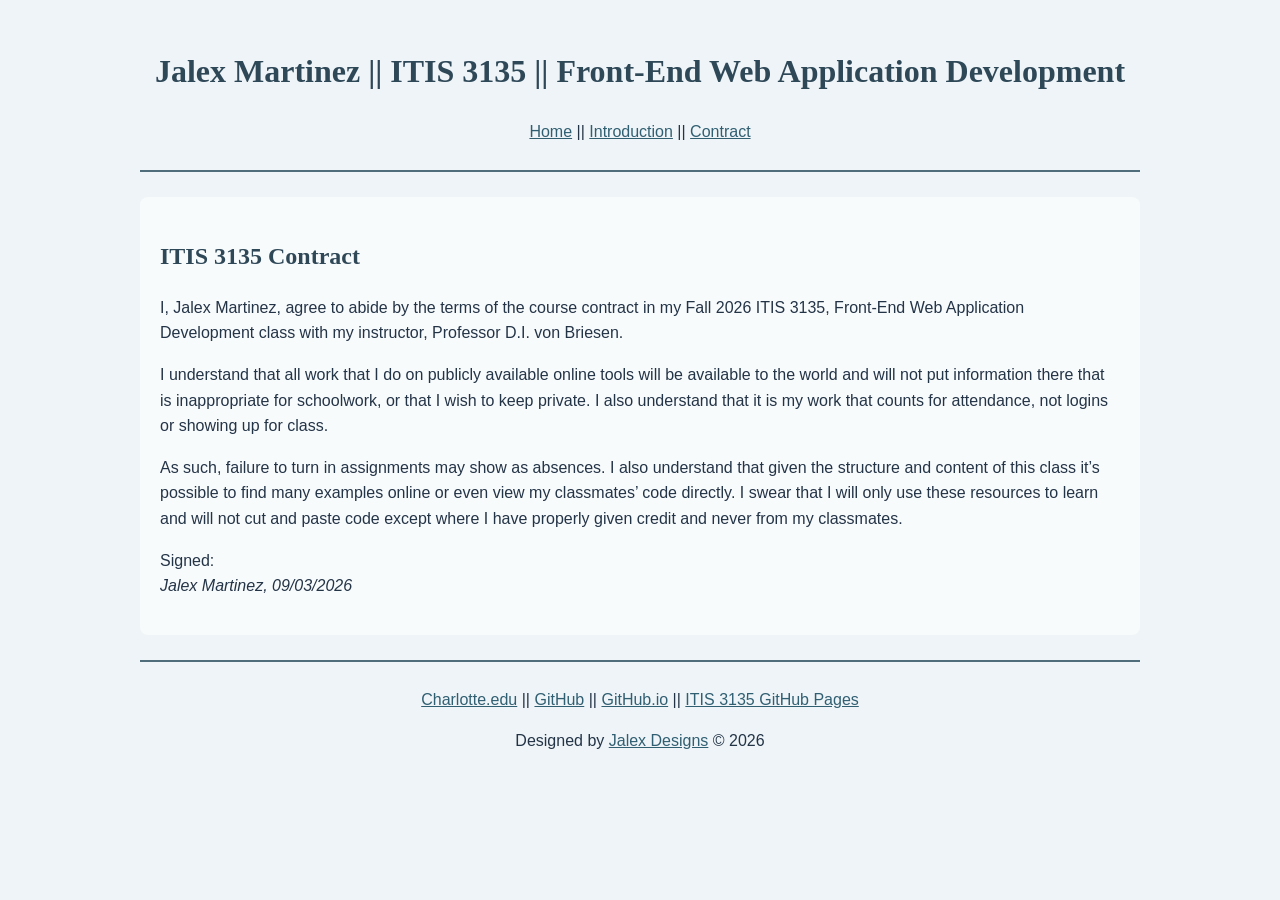
<file: itis3135/contract.html>
<!DOCTYPE html>
<html lang="en">
<head>
    <meta charset="UTF-8">
    <meta name="viewport" content="width=device-width, initial-scale=1.0">
    <title>Jalex Martinez || ITIS 3135 || Contract</title>
    <link rel="stylesheet" href="styles/default.css">
    <script src="https://lint.page/kit/4d0fe3.js" crossorigin="anonymous"></script>
</head>

<body>
    <header>
        <h1>Jalex Martinez || ITIS 3135 || Front-End Web Application Development</h1>

        <nav>
            <a href="./">Home</a>
            ||
            <a href="introduction.html">Introduction</a>
            ||
            <a href="contract.html">Contract</a>
        </nav>
    </header>

    <main>
        <h2>ITIS 3135 Contract</h2>

        <p>
            I, Jalex Martinez, agree to abide by the terms of the course contract in my Fall 2026 ITIS 3135, Front-End Web Application Development class with my instructor, Professor D.I. von Briesen.
        </p>

        <p>
            I understand that all work that I do on publicly available online tools will be available to the world and will not put information there that is inappropriate for schoolwork, or that I wish to keep private. I also understand that it is my work that counts for attendance, not logins or showing up for class.
        </p>

        <p>
            As such, failure to turn in assignments may show as absences. I also understand that given the structure and content of this class it’s possible to find many examples online or even view my classmates’ code directly. I swear that I will only use these resources to learn and will not cut and paste code except where I have properly given credit and never from my classmates.
        </p>

        <p>
            Signed:<br>
            <em>Jalex Martinez, 09/03/2026</em>
        </p>
    </main>

    <footer>
        <nav>
            <a href="https://webpages.charlotte.edu/amart218/">Charlotte.edu</a>
            ||
            <a href="https://github.com/amart218-art">GitHub</a>
            ||
            <a href="https://amart218-art.github.io/">GitHub.io</a>
            ||
            <a href="https://amart218-art.github.io/itis3135/">ITIS 3135 GitHub Pages</a>
        </nav>

        <p>Designed by <a href="https://amart218-art.github.io/">Jalex Designs</a> © 2026</p>
    </footer>
</body>
</html>
</file>
<file: itis3135/styles/default.css>
body {
    background-color: #eef4f7;
    color: #243447;
    font-family: Arial, Helvetica, sans-serif;
    max-width: 1000px;
    margin: 0 auto;
    padding: 25px;
    line-height: 1.6;
}

header,
footer {
    text-align: center;
}

header {
    border-bottom: 2px solid #4f6d7a;
    padding-bottom: 15px;
    margin-bottom: 25px;
}

footer {
    border-top: 2px solid #4f6d7a;
    padding-top: 15px;
    margin-top: 25px;
}

h1,
h2 {
    font-family: Georgia, "Times New Roman", serif;
    color: #2f4858;
}

nav {
    margin: 10px 0;
}

a {
    color: #315f72;
}

a:hover {
    color: #8a4f2d;
}

main {
    background-color: #f8fbfc;
    padding: 20px;
    border-radius: 8px;
}

figure {
    text-align: center;
}

figcaption {
    font-style: italic;
}
</file>
